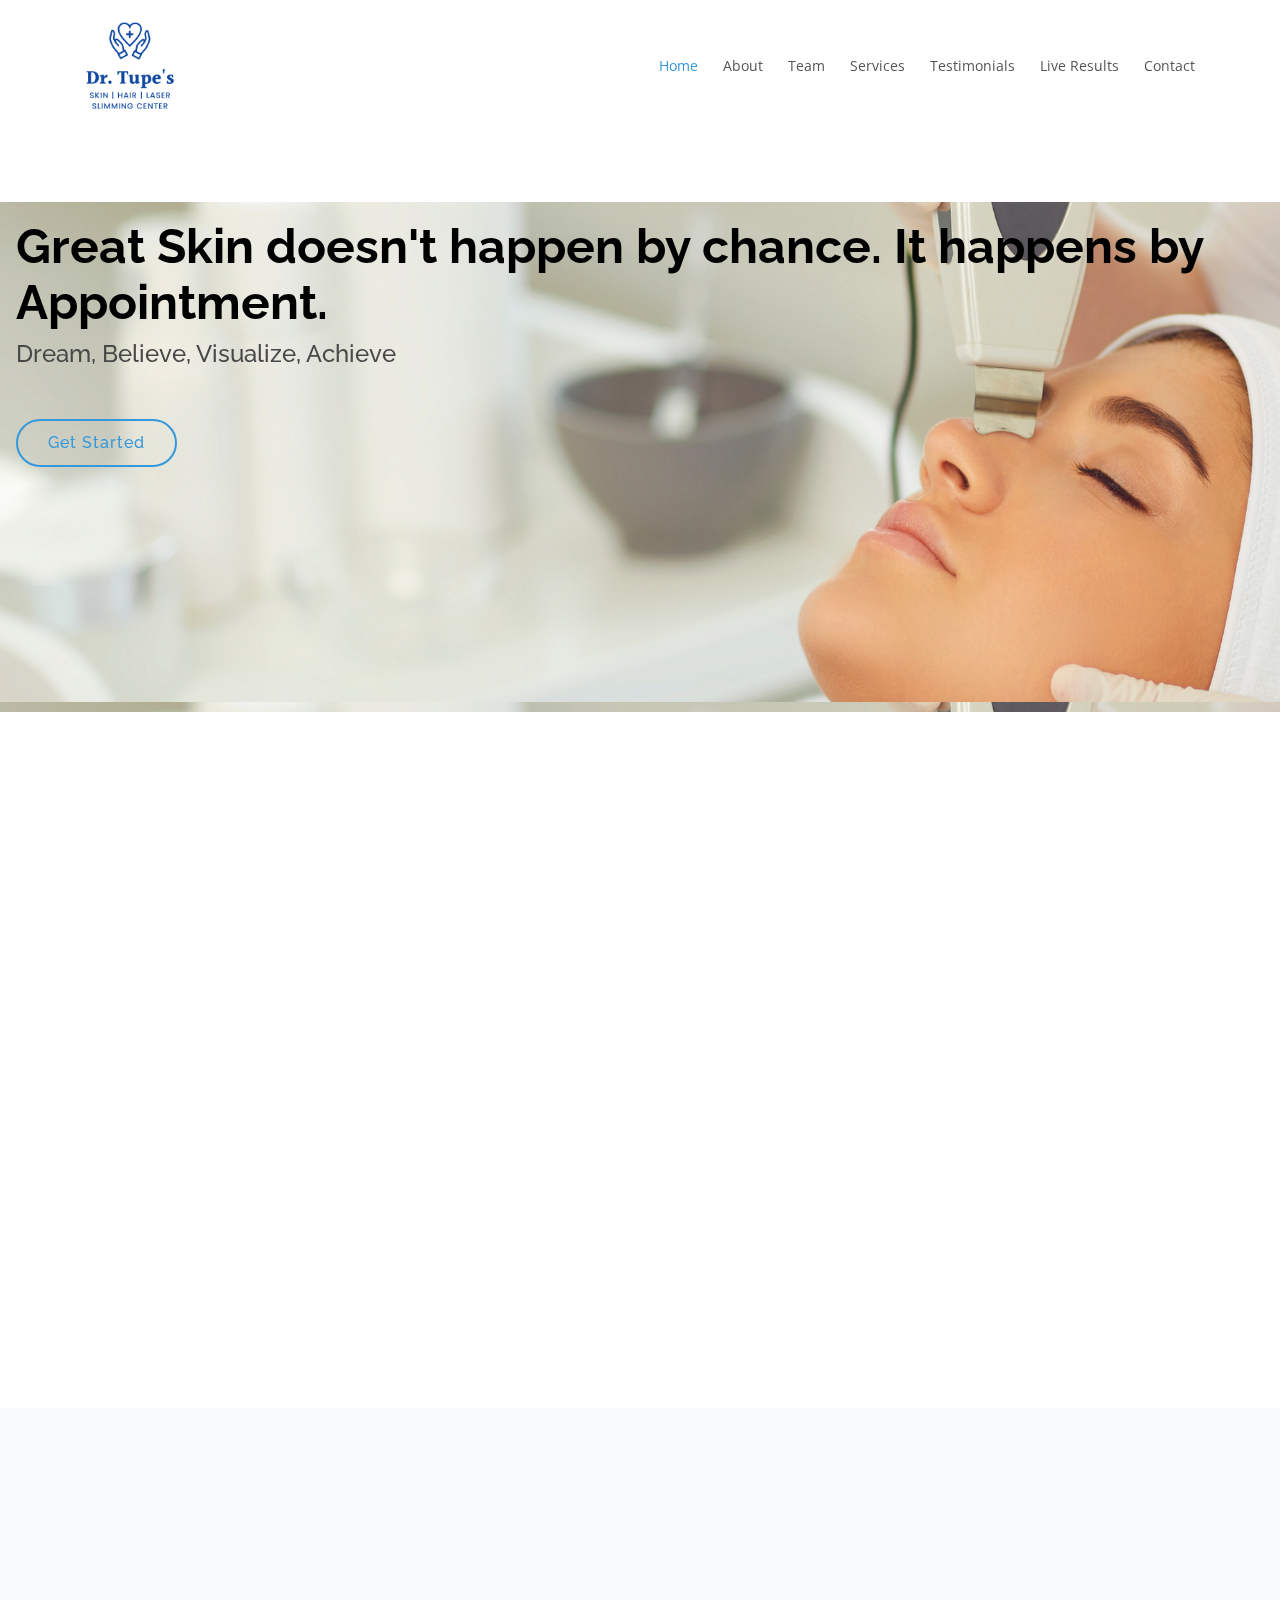
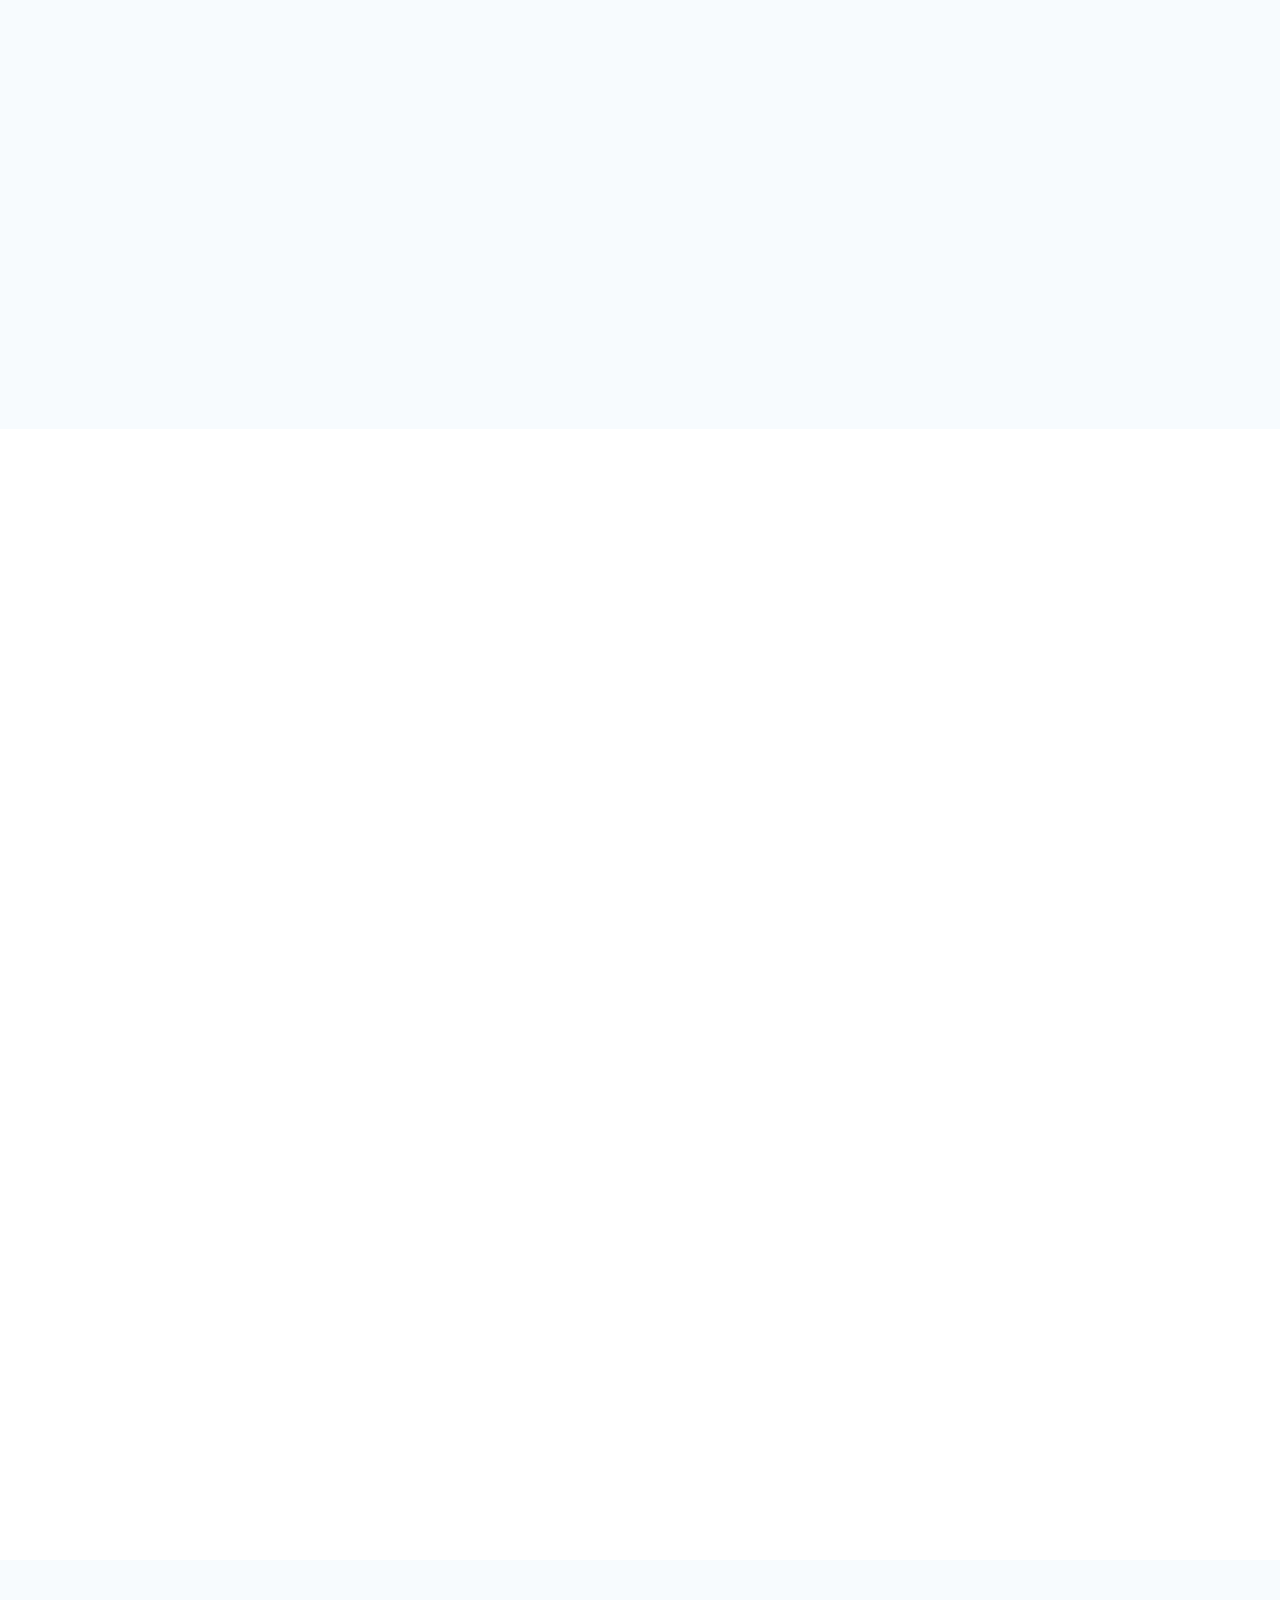
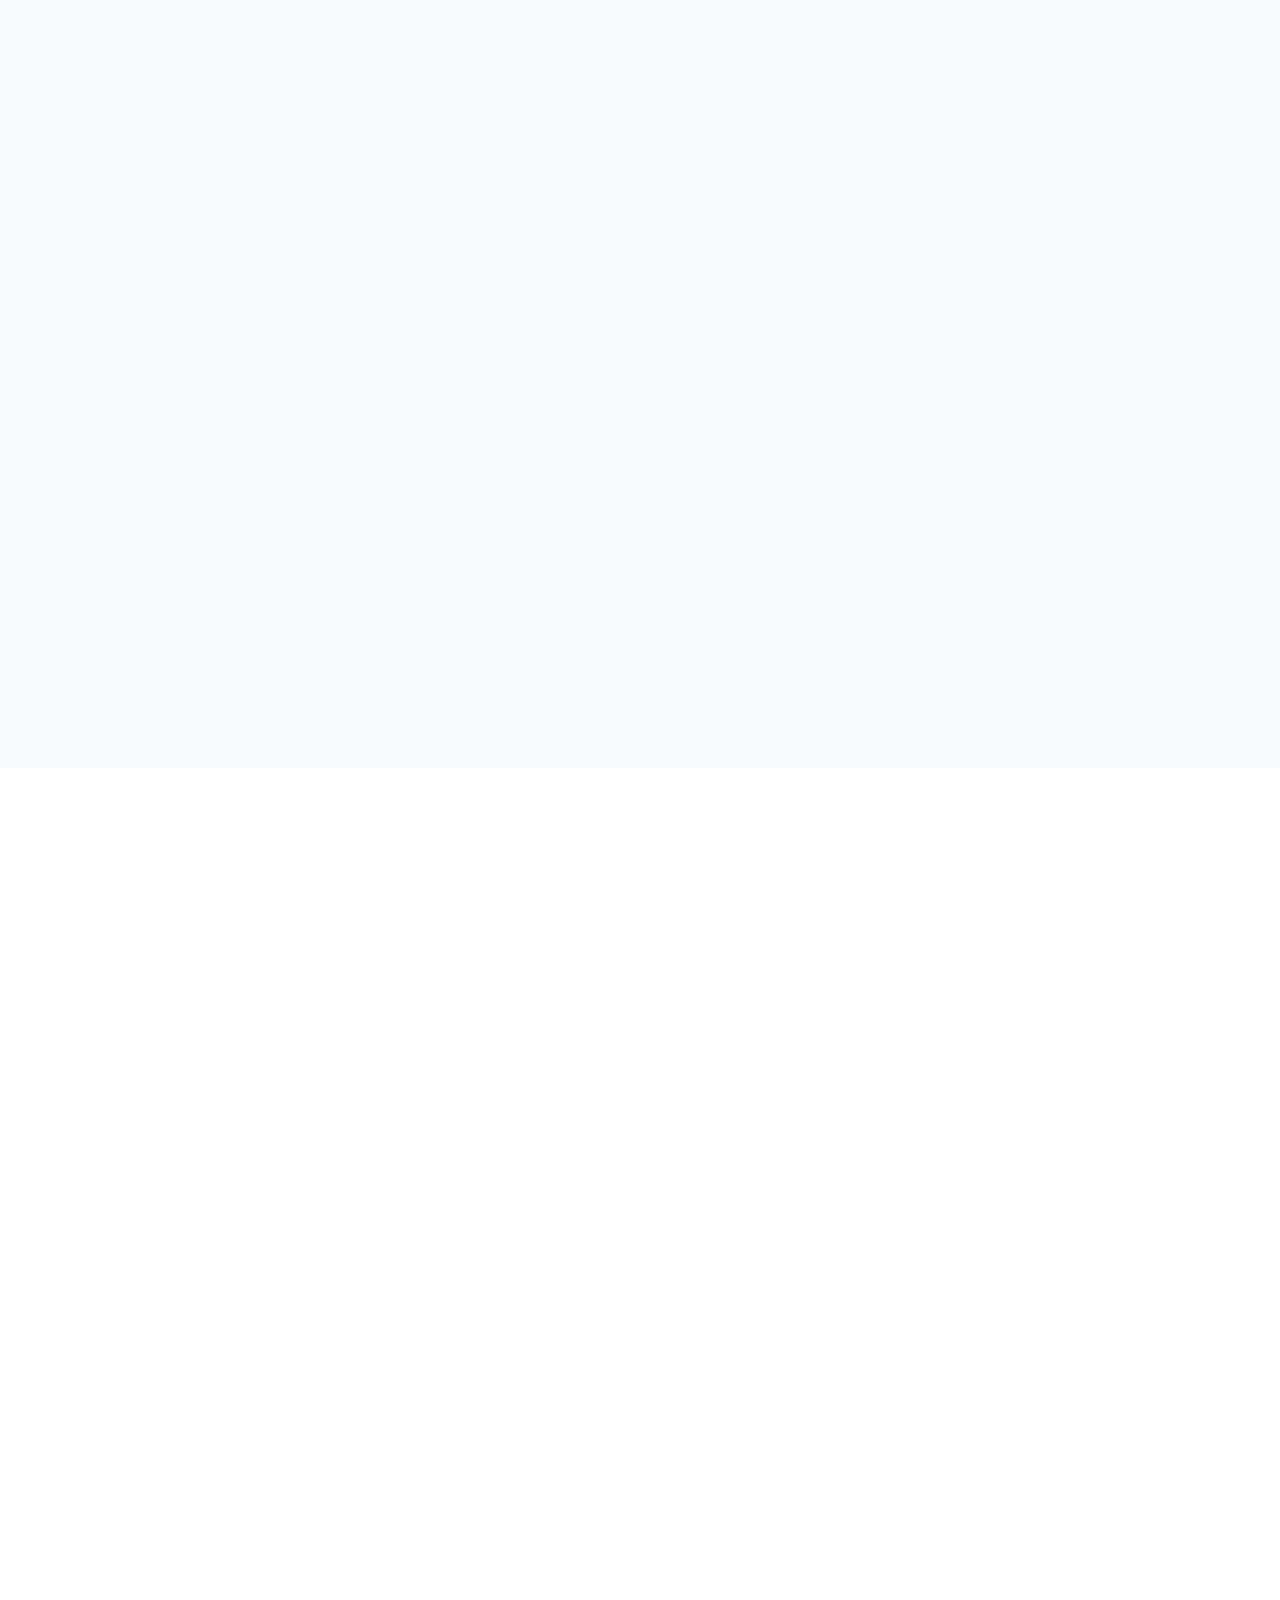
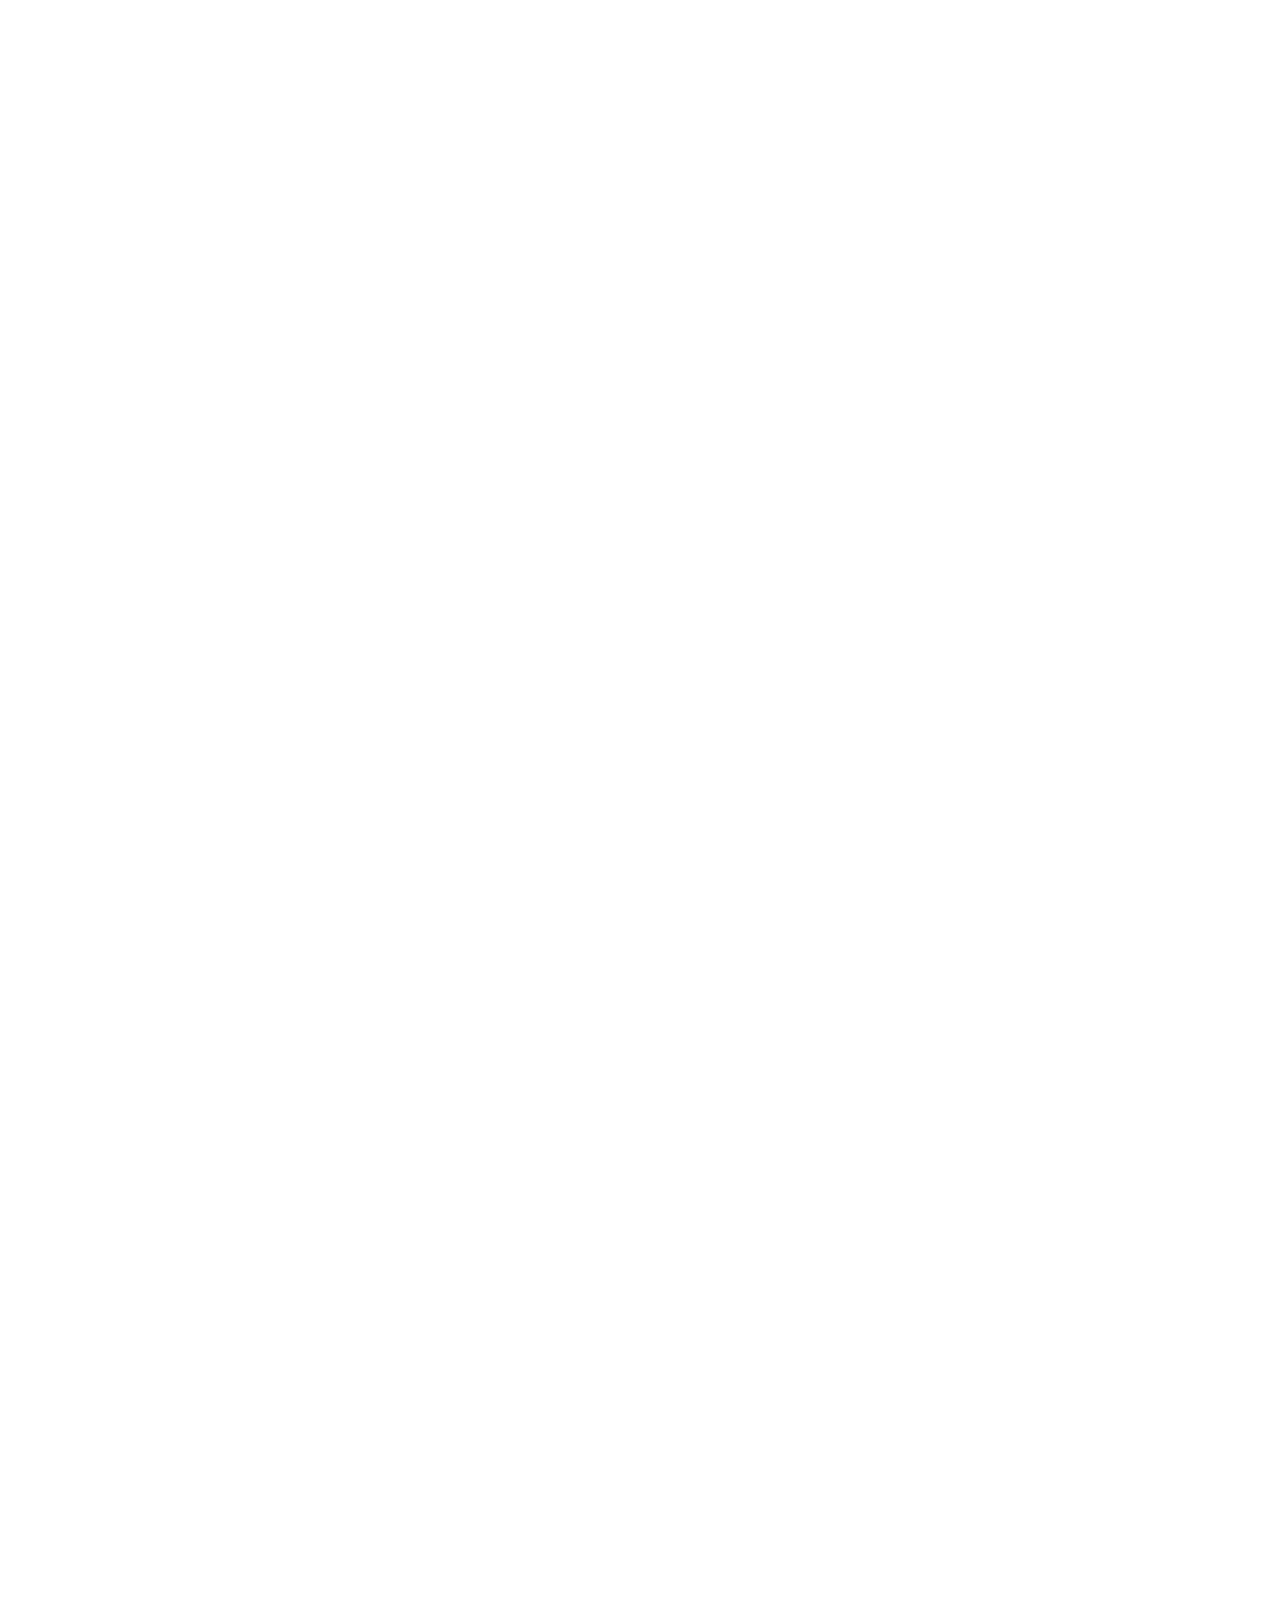
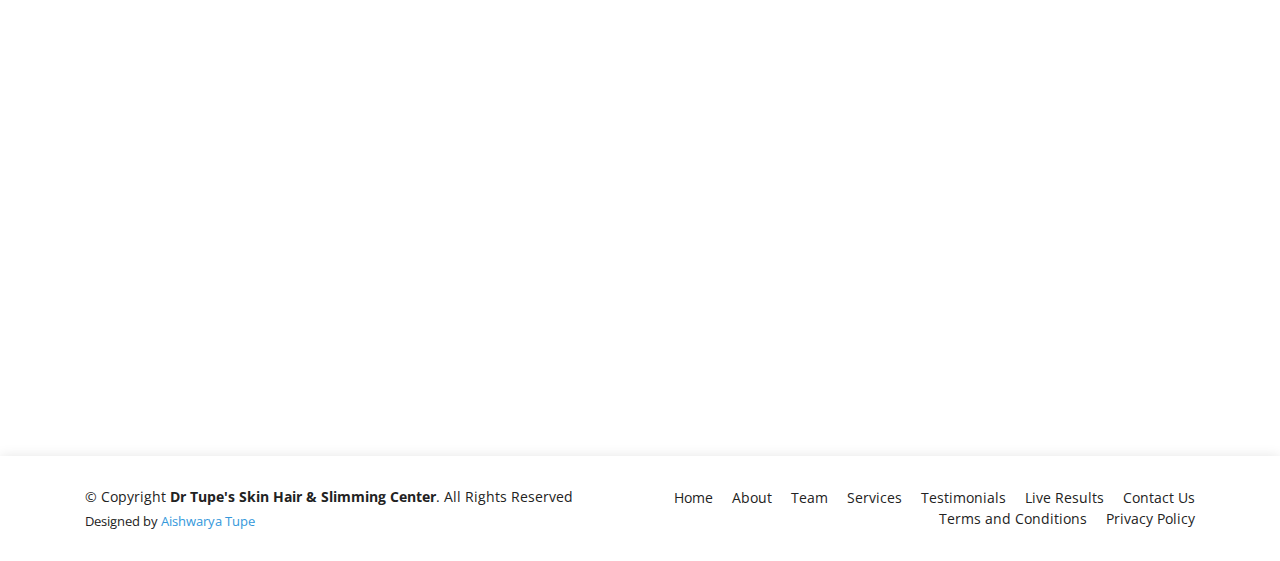
<file: index.html>
<!DOCTYPE html>
<html lang="en">

<head>
  <meta charset="utf-8">
  <meta content="width=device-width, initial-scale=1.0" name="viewport">

  <title>Dr Tupe's Skin Hair & Slimming Center</title>
  <meta content="" name="description">
  <meta content="" name="keywords">

  <!-- Google Fonts -->
  <link href="https://fonts.googleapis.com/css?family=Open+Sans:300,300i,400,400i,600,600i,700,700i|Raleway:300,300i,400,400i,500,500i,600,600i,700,700i|Poppins:300,300i,400,400i,500,500i,600,600i,700,700i" rel="stylesheet">

  <!-- Vendor CSS Files -->
  <link href="assets/vendor/bootstrap/css/bootstrap.min.css" rel="stylesheet">
  <link href="assets/vendor/icofont/icofont.min.css" rel="stylesheet">
  <link href="assets/vendor/remixicon/remixicon.css" rel="stylesheet">
  <link href="assets/vendor/boxicons/css/boxicons.min.css" rel="stylesheet">
  <link href="assets/vendor/owl.carousel/assets/owl.carousel.min.css" rel="stylesheet">
  <link href="assets/vendor/venobox/venobox.css" rel="stylesheet">
  <link href="assets/vendor/aos/aos.css" rel="stylesheet">

  <!-- Template Main CSS File -->
  <link href="assets/css/style.css" rel="stylesheet">

  <!-- =======================================================
  * Template Name: Vesperr - v2.3.1
  * Template URL: https://bootstrapmade.com/vesperr-free-bootstrap-template/
  * Author: BootstrapMade.com
  * License: https://bootstrapmade.com/license/
  ======================================================== -->
</head>

<body>

  <!-- ======= Header ======= -->
  <header id="header" class="fixed-top d-flex align-items-center">
    <div class="container d-flex align-items-center" >
      <div class="logo mr-auto">
        <h1 class="text-light"><a href="index.html"><img src="assets\img\1.png"></a></h1>
      </div>

      <nav class="nav-menu d-none d-lg-block">
        <ul>
          <li class="active"><a href="#index.html">Home</a></li>
          <li><a href="#about">About</a></li>
          <li><a href="#team">Team</a></li>
          <li><a href="#services">Services</a></li>
          <li><a href="#testimonials">Testimonials</a></li>
          <li><a href="#portfolio">Live Results</a></li>
          <li><a href="#contact">Contact</a></li>
        </ul>
      </nav><!-- .nav-menu -->

    </div>
  </header><!-- End Header -->
  <main id="main"></main>
  <br><br><br>


  <!-- ======= Hero Section ======= -->
  <section id="hero" class="d-flex align-items-center" >

    <!-- <div class="container" style="background-image: url('assets/img/client-6.png');"> -->
      <div class="px-3 pt-3" style="background-image: url('assets/img/dermatologist.png'); height: 100%; width: 100%;">
      <div class="row" >
        <div class="col-lg-12 pt-5 pt-lg-0 order-2 order-lg-1 d-flex flex-column justify-content-center"  > 
          <h1 data-aos="fade-up">Great Skin doesn't happen by chance. It happens by Appointment.</h1>
          <h2 data-aos="fade-up" data-aos-delay="400">Dream, Believe, Visualize, Achieve</h2>
          <div data-aos="fade-up" data-aos-delay="800">
            <a href="#about" class="btn-get-started scrollto">Get Started</a>
          </div>
        
          <!-- <div class="col-lg-6 order-1 order-lg-2 hero-img" data-aos="fade-left" data-aos-delay="200">
            <img src="assets\img\head.jpg" class="img-fluid animated" alt="dermatologist-img"> style="background-image: url('https://www.freepik.com/premium-photo/young-woman-receiving-laser-treatment-cosmetology-clinic_7194911.htm#page=1&query=skin%20doctor&position=8');" 
          </div> -->
        </div>
      </div>
    </div>

  </section><!-- End Hero -->
<br>
    <!-- ======= About Us Section ======= -->
    <section id="about" class="about">
      <div class="container">

        <div class="section-title" data-aos="fade-up">
          <h2>About Us</h2>
        </div>

        <div class="row content">
          <div class="col-lg-6" data-aos="fade-up" data-aos-delay="150">
            <p>
              Dr Tupe's Skin Hair Laser & Slimming Center in Mumbai is one of the leading businesses in the Institutes For Fitness. Also known for Dermatologists, Skin Care Clinics, Dietitians, Trichologist Doctors, Weight Loss Centres, Hair Loss Doctors, Hair Treatment Clinics, and much more.
            </p>
            <p>
              Dr Tupe's Skin Hair Laser & Slimming Center in Bhandup West, Mumbai, was founded in 1994 and is a leading player in the category Dermatologists in Mumbai. This well-known company serves consumers both locally and from other regions of Mumbai as a one-stop shop. This company has built a strong presence in its field during the course of its existence. 
            </p>
            <p>The concept that client pleasure is just as vital as their products and services has helped this company build a large customer base that is growing by the day.
              This organisation hires people that are passionate about their jobs and put forth a lot of effort to fulfil the company's overall vision and objectives. </p>
          </div>
          <div class="col-lg-6" data-aos="fade-up" data-aos-delay="150">
            
            <ul>
              <li><i class="ri-check-double-line"></i> Skin Care Clinic</li>
              <li><i class="ri-check-double-line"></i> Nutritionist</li>
              <li><i class="ri-check-double-line"></i> Dermatologist</li>
              <li><i class="ri-check-double-line"></i> Cosmetics Surgery</li>
            </ul>
          </div>
          
        </div>

      </div>
    </section><!-- End About Us Section -->
    <!-- ======= Team Section ======= -->
    <section id="team" class="team section-bg">
      <div class="container">

        <div class="section-title" data-aos="fade-up">
          <h2>Meet Our Team</h2>
          <p>We Believe, When you Look Good, You Feel Good, and When You Feel Good You Do Good!</p>
        </div>

        <div class="row justify-content-center">
                    <div class="col-lg-3 col-md-6 d-flex align-items-stretch">
            <div class="member" data-aos="fade-up" data-aos-delay="100">
              <div class="member-img">
                <img src="assets/img/team/pratimatupe.jpeg" class="img-fluid" alt="">
                <div class="social">
                  <a href=""><i class="icofont-twitter"></i></a>
                  <a href=""><i class="icofont-facebook"></i></a>
                  <a href=""><i class="icofont-instagram"></i></a>
                  <a href=""><i class="icofont-linkedin"></i></a>
                </div>
              </div>
              <div class="member-info">
                <h4>Dr Pratima Tupe</h4>
                <span>Dermatologist, Cosmetologist, Nutritionist, Trichologist</span>
              </div>
            </div>
          </div>
        </div>

      </div>
    </section><!-- End Team Section -->

 

    <!-- ======= Services Section ======= -->
    <section id="services" class="services">
      <div class="container">

        <div class="section-title" data-aos="fade-up">
          <h2>Our Services</h2>
          <p>Worried about skin infections? Can't control hairfall? Weightloss/Weightgain Issues? Dont Worry!! We have got you covered!! These are services we provide for both men and women</p>
        </div>

        <div class="row">
          <div class="col-md-6 col-lg-3 d-flex align-items-stretch mb-5 mb-lg-0">
            <div class="icon-box" data-aos="fade-up" data-aos-delay="100">            
              <h4 class="title"><a href="">Skin Care</a></h4>
              <p class="description"><i class="ri-check-double-line">Aesthetic Dermatology</i><br><i class="ri-check-double-line">Fungal Infection</i><br><i class="ri-check-double-line">Women Dermatologist</i><br><i class="ri-check-double-line">Paediatric Dermatologist</i><br><i class="ri-check-double-line">Chemical Peeling</i><br><i class="ri-check-double-line">Botox Treatment</i><br><i class="ri-check-double-line">Psoriasis Treatment</i><br><i class="ri-check-double-line">Microblading</i><br><i class="ri-check-double-line">Vitiligo</i><br><i class="ri-check-double-line">Skin Polishing</i><br><i class="ri-check-double-line">Acne Treatment</i><br><i class="ri-check-double-line">Pimple Treatment</i><br><i class="ri-check-double-line">Electrolysis</i><br><i class="ri-check-double-line">Dark circle Removal</i><br><i class="ri-check-double-line">Pigmentation Treatment</i><br><i class="ri-check-double-line">Carbon Peeling</i><br><i class="ri-check-double-line">Hydra Facial</i><br><i class="ri-check-double-line">Micro-Needling</i><br><i class="ri-check-double-line">Anti Aging Solutions</i><br><i class="ri-check-double-line">Dermal Fillers</i><br><i class="ri-check-double-line">PRP Treatment for face</i><br><i class="ri-check-double-line">Double Chin Removal</i><br><i class="ri-check-double-line">Cheek Fillers</i><br><i class="ri-check-double-line">Skin Whitening Treatment</i><br><i class="ri-check-double-line">Hand Rejuvenation</i><br><i class="ri-check-double-line">Acne Scar Treatment</i><br><i class="ri-check-double-line">Micro Dermabrasion</i></p>
            </div>
          </div>

          <div class="col-md-6 col-lg-3 d-flex align-items-stretch mb-5 mb-lg-0">
            <div class="icon-box" data-aos="fade-up" data-aos-delay="200">
              <h4 class="title"><a href="">Hair Care</a></h4>
              <p class="description"><i class="ri-check-double-line">Hair Fall</i><br><i class="ri-check-double-line">Hair Treatment</i><br><i class="ri-check-double-line">PRP</i><br><i class="ri-check-double-line">Mesotherapy</i><br><i class="ri-check-double-line">Hair Growth</i><br><i class="ri-check-double-line">Alopecia</i><br><i class="ri-check-double-line">Baldness</i><br><i class="ri-check-double-line">Hair Transplantation</i><br><i class="ri-check-double-line">Electroporation of Scalp</i><br><i class="ri-check-double-line">Protein Infusion</i><br><i class="ri-check-double-line">Dandruff Treatment</i></p>
            </div>
          </div>

          <div class="col-md-6 col-lg-3 d-flex align-items-stretch mb-5 mb-lg-0">
            <div class="icon-box" data-aos="fade-up" data-aos-delay="300">
              <h4 class="title"><a href="">Laser Treatment</a></h4>
              <p class="description"><i class="ri-check-double-line">Hair Removal</i><br><i class="ri-check-double-line">Tatoo Removal</i><br><i class="ri-check-double-line">Mole/Wart Removal Treatment</i><br><i class="ri-check-double-line">Fractional CO2 Laser Skin Resurfacing Services</i><br><i class="ri-check-double-line">Stretch Mark Removal</i><br><i class="ri-check-double-line">Q Switched nd yag laser</i><br><i class="ri-check-double-line">Birthmark Removal</i></p>
            </div>
          </div>

          <div class="col-md-6 col-lg-3 d-flex align-items-stretch mb-5 mb-lg-0">
            <div class="icon-box" data-aos="fade-up" data-aos-delay="400">
              <h4 class="title"><a href="">Weight-Management</a></h4>
              <p class="description"><i class="ri-check-double-line">Weight Gain</i><br><i class="ri-check-double-line">Weight Loss</i><br><i class="ri-check-double-line">Lipolysis</i><br><i class="ri-check-double-line">Heat Therapy</i><br><i class="ri-check-double-line">Electronic Muscle Stimulation(EMS)</i><br><i class="ri-check-double-line">Inch Loss</i><br><i class="ri-check-double-line">Spot Reduction</i><br><i class="ri-check-double-line">PCOS Control Diet</i><br><i class="ri-check-double-line">Diabetes Control Diet</i><br><i class="ri-check-double-line">Nutrition Consultation</i><br><i class="ri-check-double-line">Muscle Toning</i><br><i class="ri-check-double-line">Skin Toning</i></p><br>
              <h4 class="title"><a href="">Extras</a></h4>
              <p class="description"><i class="ri-check-double-line">Tattoo Making</i><br><i class="ri-check-double-line">Lip Enhancement</i><br><i class="ri-check-double-line">Permanent Lipstick</i><br><i class="ri-check-double-line">Face Lifting</i><br><i class="ri-check-double-line">Breast Firming</i><br><i class="ri-check-double-line">Lip Lightening</i><br><i class="ri-check-double-line">Non-Surgical Ear Hole Closure</i><br><i class="ri-check-double-line">Nail Disorder</i><br><i class="ri-check-double-line">Corn Removal</i><br><i class="ri-check-double-line">Lip Tattoo</i></p>
              
            </div>
          </div>

        </div>

      </div>
    </section><!-- End Services Section -->

   
    <!-- ======= Testimonials Section ======= -->
    <section id="testimonials" class="testimonials section-bg">
      <div class="container">

        <div class="section-title" data-aos="fade-up">
          <h2>Testimonials</h2>
          <p>What our Patients want to say about us!!</p>
        </div>

        <div class="owl-carousel testimonials-carousel" data-aos="fade-up" data-aos-delay="200">

          <div class="testimonial-wrap">
            <div class="testimonial-item">
              
              <h3>Vicky Pawar</h3>
              <h4>Verified Patient</h4>
              <p>
                <i class="bx bxs-quote-alt-left quote-icon-left"></i>
                Few years ago, I had many acne, pimples, redness and sunburn on my skin. My skin was fully damaged.I had very low self confidence and I was not able to socialise with anyone with thought that people will judge me based on my looks. One of my friends recommended me to come and visit Dr Pratima Tupe. Maam started my treatment immediately and I am really happy with the treatment. She explains in detail, gives proper diet to follow. People now ask me from where did I do my treatment. I will really like to recommend you all to visit her if you have any skin issues.
                <i class="bx bxs-quote-alt-right quote-icon-right"></i>
              </p>
            </div>
          </div>

          <div class="testimonial-wrap">
            <div class="testimonial-item">
              
              <h3>Vaishali</h3>
              <h4>Verified Patient</h4>
              <p>
                <i class="bx bxs-quote-alt-left quote-icon-left"></i>
                I am Vaishali and I was suffering from thyroid. I was obessed and people looked down upon me, telling me I could never loose weight. I visited maam, and I followed the diet that she gave me. She told me to do exercises and my thyroid issue came in control. I had hormonal issues which is under control now. I lost 10kgs. I started building up confidence. If you have any issues related to Thyroid. Come and Visit her. She will guide you and you will be cured permanently. People say you cant weight loose weight in thyroid; but i dont believe it because i did loose weight, and if I can, You can too.
                <i class="bx bxs-quote-alt-right quote-icon-right"></i>
              </p>
            </div>
          </div>

          <div class="testimonial-wrap">
            <div class="testimonial-item">
              
              <h3>Arogya</h3>
              <h4>Dance Choreographer and Real Estate</h4>
              <p>
                <i class="bx bxs-quote-alt-left quote-icon-left"></i>
                From 8-9 years I used Betnovate because of which I had Pigmentation all around my skin. I started building allergies and redness because of sun damage. When I first came to visit maam, she asked me what did I use before? To which i replied I used Betnovate and she scolded me like I was her younger brother and told me that it was a steroid which leads to thin skin and leads to visibility of veins. She initially explained me all skin care routines which one should follow, and then gave me some creams and now I have very good skin and I will really recommend you to come here if you have any skin issues. She is very nice, humble and if she scolds you its for your own benefit. If you have any problem, share with her, she will definitely cure it.
                <i class="bx bxs-quote-alt-right quote-icon-right"></i>
              </p>
            </div>
          </div>

          <div class="testimonial-wrap">
            <div class="testimonial-item">
              
              <h3>Sana Mudalgi</h3>
              <h4>Verified Patient</h4>
              <p>
                <i class="bx bxs-quote-alt-left quote-icon-left"></i>
                Dr Pratima is very kind and explains well about the treatment. She is having 25 years of experiance. i got good results for my hair fall within three months. very good Cosmetologist in our area.
                <i class="bx bxs-quote-alt-right quote-icon-right"></i>
              </p>
            </div>
          </div>

          <div class="testimonial-wrap">
            <div class="testimonial-item">
              
              <h3>Ashiya Khan</h3>
              <h4>Verified Patient</h4>
              <p>
                <i class="bx bxs-quote-alt-left quote-icon-left"></i>
                Dr Pratima is very kind and good. I had pigmentation for 2 years. I saw maam's google reviews and visited her clinic. I also got very good results on my pigmented skin and everyone in my family are happy withe results. Thank you maam.
                <i class="bx bxs-quote-alt-right quote-icon-right"></i>
              </p>
            </div>
          </div>

        </div>

      </div>
    </section><!-- End Testimonials Section -->

    <!-- ======= Live Results Section ======= -->
    <section id="portfolio" class="portfolio">
      <div class="container">

        <div class="section-title" data-aos="fade-up">
          <h2>Live Results!!</h2>
          <p>Our Dedication and hardwork helped millions of people get their dream look!</p>
        </div>

        <div class="row" data-aos="fade-up" data-aos-delay="200">
          <div class="col-lg-12 d-flex justify-content-center">
            <ul id="portfolio-flters">
              <li data-filter="*" class="filter-active">All</li>
              <li data-filter=".filter-app">Skin</li>
              <li data-filter=".filter-card">Hair</li>
              <li data-filter=".filter-web">Extras</li>
            </ul>
          </div>
        </div>

        <div class="row portfolio-container" data-aos="fade-up" data-aos-delay="400">

          <div class="col-lg-4 col-md-6 portfolio-item filter-app">
            <div class="portfolio-wrap">
              <img src="assets/img/portfolio/portfolio-1.jpeg" class="img-fluid" alt="">
              <div class="portfolio-info">
                <h4>Pigmentation</h4>
                <p>Face Rejuventation Combination Therapy</p>
                <div class="portfolio-links">
                  <a href="assets/img/portfolio/portfolio-1.jpeg" data-gall="portfolioGallery" class="venobox" title="App 1"><i class="bx bx-plus"></i></a>
                  
                </div>
              </div>
            </div>
          </div>

          <div class="col-lg-4 col-md-6 portfolio-item filter-web">
            <div class="portfolio-wrap">
              <img src="assets/img/portfolio/portfolio-2.jpeg" class="img-fluid" alt="">
              <div class="portfolio-info">
                <h4>Web 3</h4>
                <p>Web</p>
                <div class="portfolio-links">
                  <a href="assets/img/portfolio/portfolio-2.jpeg" data-gall="portfolioGallery" class="venobox" title="Web 3"><i class="bx bx-plus"></i></a>
                  
                </div>
              </div>
            </div>
          </div>

          <div class="col-lg-4 col-md-6 portfolio-item filter-app">
            <div class="portfolio-wrap">
              <img src="assets/img/portfolio/portfolio-3.jpeg" class="img-fluid" alt="">
              <div class="portfolio-info">
                <h4>App 2</h4>
                <p>App</p>
                <div class="portfolio-links">
                  <a href="assets/img/portfolio/portfolio-3.jpeg" data-gall="portfolioGallery" class="venobox" title="App 2"><i class="bx bx-plus"></i></a>
                  
                </div>
              </div>
            </div>
          </div>

          <div class="col-lg-4 col-md-6 portfolio-item filter-card">
            <div class="portfolio-wrap">
              <img src="assets/img/portfolio/portfolio-4.jpeg" class="img-fluid" alt="">
              <div class="portfolio-info">
                <h4>Card 2</h4>
                <p>Card</p>
                <div class="portfolio-links">
                  <a href="assets/img/portfolio/portfolio-4.jpeg" data-gall="portfolioGallery" class="venobox" title="Card 2"><i class="bx bx-plus"></i></a>
                  
                </div>
              </div>
            </div>
          </div>

          <div class="col-lg-4 col-md-6 portfolio-item filter-web">
            <div class="portfolio-wrap">
              <img src="assets/img/portfolio/portfolio-5.jpeg" class="img-fluid" alt="">
              <div class="portfolio-info">
                <h4>Web 2</h4>
                <p>Web</p>
                <div class="portfolio-links">
                  <a href="assets/img/portfolio/portfolio-5.jpeg" data-gall="portfolioGallery" class="venobox" title="Web 2"><i class="bx bx-plus"></i></a>
                  
                </div>
              </div>
            </div>
          </div>

          <div class="col-lg-4 col-md-6 portfolio-item filter-app">
            <div class="portfolio-wrap">
              <img src="assets/img/portfolio/portfolio-6.jpeg" class="img-fluid" alt="">
              <div class="portfolio-info">
                <h4>App 3</h4>
                <p>App</p>
                <div class="portfolio-links">
                  <a href="assets/img/portfolio/portfolio-6.jpeg" data-gall="portfolioGallery" class="venobox" title="App 3"><i class="bx bx-plus"></i></a>
                  
                </div>
              </div>
            </div>
          </div>

          <div class="col-lg-4 col-md-6 portfolio-item filter-card">
            <div class="portfolio-wrap">
              <img src="assets/img/portfolio/portfolio-7.jpeg" class="img-fluid" alt="">
              <div class="portfolio-info">
                <h4>Card 1</h4>
                <p>Card</p>
                <div class="portfolio-links">
                  <a href="assets/img/portfolio/portfolio-7.jpeg" data-gall="portfolioGallery" class="venobox" title="Card 1"><i class="bx bx-plus"></i></a>
                  
                </div>
              </div>
            </div>
          </div>

          <div class="col-lg-4 col-md-6 portfolio-item filter-card">
            <div class="portfolio-wrap">
              <img src="assets/img/portfolio/portfolio-8.jpeg" class="img-fluid" alt="">
              <div class="portfolio-info">
                <h4>Card 3</h4>
                <p>Card</p>
                <div class="portfolio-links">
                  <a href="assets/img/portfolio/portfolio-8.jpeg" data-gall="portfolioGallery" class="venobox" title="Card 3"><i class="bx bx-plus"></i></a>
                  
                </div>
              </div>
            </div>
          </div>

          <div class="col-lg-4 col-md-6 portfolio-item filter-web">
            <div class="portfolio-wrap">
              <img src="assets/img/portfolio/portfolio-9.jpeg" class="img-fluid" alt="">
              <div class="portfolio-info">
                <h4>Web 3</h4>
                <p>Web</p>
                <div class="portfolio-links">
                  <a href="assets/img/portfolio/portfolio-9.jpeg" data-gall="portfolioGallery" class="venobox" title="Web 3"><i class="bx bx-plus"></i></a>
                </div>
              </div>
            </div>
          </div>

        </div>

      </div>
    </section><!-- End Portfolio Section -->



    <!-- ======= F.A.Q Section ======= -->
    <section id="faq" class="faq">
      <div class="container">

        <div class="section-title" data-aos="fade-up">
          <h2>Frequently Asked Questions</h2>
        </div>

        <div class="row faq-item d-flex align-items-stretch" data-aos="fade-up" data-aos-delay="100">
          <div class="col-lg-5">
            <i class="ri-question-line"></i>
            <h4>1. What are the various mode of payment accepted here ? </h4>
          </div>
          <div class="col-lg-7">
            <p>
              You can make payment Via NEFT, IMPS, RTGS, PhonePe, G Pay, Master Card, RuPay Card, Visa Card, Paytm, BHIM, UPI, Credit Card, Debit Card, Cash.
            </p>
          </div>
        </div><!-- End F.A.Q Item-->

        <div class="row faq-item d-flex align-items-stretch" data-aos="fade-up" data-aos-delay="200">
          <div class="col-lg-5">
            <i class="ri-question-line"></i>
            <h4>2. Which is the nearest landmark ? </h4>
          </div>
          <div class="col-lg-7">
            <p>
              You can easily locate the establishment as it is in close proximity to Opposite D bazaar.<br>
              
            </p>
          </div>
        </div><!-- End F.A.Q Item-->

        <div class="row faq-item d-flex align-items-stretch" data-aos="fade-up" data-aos-delay="300">
          <div class="col-lg-5">
            <i class="ri-question-line"></i>
            <h4>3. What are its hours of operation ? </h4>
          </div>
          <div class="col-lg-7">
            <p>
              The establishment is functional on<br>
              Monday:- 10:00 AM - 1:00 PM | 6:00 PM - 9:30 PM<br>
              Tuesday:- 10:00 AM - 1:00 PM | 6:00 PM - 9:30 PM<br>
              Wednesday:- 10:00 AM - 1:00 PM | 6:00 PM - 9:30 PM<br>
              Thursday:- 10:00 AM - 1:00 PM | 6:00 PM - 9:30 PM<br>
              Friday:- 10:00 AM - 1:00 PM | 6:00 PM - 9:30 PM<br>
              Saturday:- 10:00 AM - 1:00 PM | 6:00 PM - 9:30 PM<br>
              Sunday:- 10:00 AM - 1:00 PM | 6:00 PM - 9:30 PM<br>
            </p>
          </div>
        </div><!-- End F.A.Q Item-->

        <div class="row faq-item d-flex align-items-stretch" data-aos="fade-up" data-aos-delay="400">
          <div class="col-lg-5">
            <i class="ri-question-line"></i>
            <h4>What is the OPD cost charged by the skin specialist?</h4>
          </div>
          <div class="col-lg-7">
            <p>
              The doctor may charge you ₹300 for new consultation and free for follow-up consultation.
            </p>
          </div>
        </div><!-- End F.A.Q Item-->

        <div class="row faq-item d-flex align-items-stretch" data-aos="fade-up" data-aos-delay="500">
          <div class="col-lg-5">
            <i class="ri-question-line"></i>
            <h4>Are blood tests available?</h4>
          </div>
          <div class="col-lg-7">
            <p>
              Yes. Pathology Lab and Diagnostic center is available for blood tests.
            </p>
          </div>
        </div><!-- End F.A.Q Item-->

      </div>
    </section><!-- End F.A.Q Section -->

    <!-- ======= Contact Section ======= -->
    <section id="contact" class="contact">
      <div class="container">

        <div class="section-title" data-aos="fade-up">
          <h2>Contact Us</h2>
        </div>

        <div class="row">

          <div class="col-lg-4 col-md-6" data-aos="fade-up" data-aos-delay="100">
            <div class="contact-about">
              <h3>Dr Tupe's Skin Hair Laser & Slimming Center</h3>
              <p>Dr Tupe's Skin Hair Laser & Slimming Center in Mumbai is one of the leading businesses in the Institutes For Fitness. Also known for Dermatologists, Skin Care Clinics, Dietitians, Trichologist Doctors, Weight Loss Centres, Hair Loss Doctors, Hair Treatment Clinics, Institutes For Fitness and much more.</p>
              <div class="social-links">
                <a href="https://www.facebook.com/pratima.tupe.56" class="facebook"><i class="icofont-facebook"></i></a>
                <a href="https://www.instagram.com/dr_pratima_tupe/" class="instagram"><i class="icofont-instagram"></i></a>
                <a href="https://www.linkedin.com/in/dr-pratima-tupe-54049b219/" class="linkedin"><i class="icofont-linkedin"></i></a>
               <a href="https://www.youtube.com/c/DrPratimaTupe/featured" class="youtube"><i class="icofont-youtube-play"></i></a>
              </div>
            </div>
          </div>

          <div class="col-lg-3 col-md-6 mt-4 mt-md-0" data-aos="fade-up" data-aos-delay="200">
            <div class="info">
              <div>
                <i class="ri-map-pin-line"></i>
                <p>Shop no. 19, Manbhai Keshavji Wadi, Bhandup Village Rd, opp. D bazaar, Bhandup, Village Road<br>Mumbai, 400078</p>
              </div>

              <div>
                <i class="ri-mail-send-line"></i>
                <p>pratimatupe@gmail.com
                   aish.cam@gmail.com</p>
              </div>

              <div>
                <i class="ri-phone-line"></i>
                <p>+91 9769657185<br>
                  +91 9323904969</p>
              </div>

            </div>
          </div>
          <div id="map" style="margin-left:30px">
            <iframe src="https://www.google.com/maps/embed?pb=!1m18!1m12!1m3!1d3768.9876802680105!2d72.93701701469908!3d19.152016554556006!2m3!1f0!2f0!3f0!3m2!1i1024!2i768!4f13.1!3m3!1m2!1s0x3be7b969a1cba12d%3A0x16cf2d59bd468ff6!2sDr%20Tupe&#39;s%20Skin%20Hair%20Laser%20and%20Slimming%20Center!5e0!3m2!1sen!2sin!4v1629041613142!5m2!1sen!2sin" width="400" height="300" style="border:0;" allowfullscreen="" loading="lazy"></iframe>
          </div>
          <!-- <div class="justify-content-center"></div> -->
          <div class="col-lg-12 col-md-12 mt-3" data-aos="fade-up" data-aos-delay="300">
            <form action="forms/contact.php" method="POST" role="form" class="php-email-form">
              <!-- Container Added -->
              <div class="container col-lg-6">
                <div class="form-group">
                  <h4 style="text-align: center;">Enquiry Form</h4>
                  <input type="text" name="name" class="form-control" id="name" placeholder="Your Name" data-rule="minlen:4" data-msg="Please enter at least 4 chars" />
                  <div class="validate"></div>
                </div>
                <div class="form-group">
                  <input type="email" class="form-control" name="email" id="email" placeholder="Your Email" data-rule="email" data-msg="Please enter a valid email" />
                  <div class="validate"></div>
                </div>
                <div class="form-group">
                  <input type="text" class="form-control" name="subject" id="subject" placeholder="Subject" data-rule="minlen:4" data-msg="Please enter at least 8 chars of subject" />
                  <div class="validate"></div>
                </div>
                <div class="form-group">
                  <textarea class="form-control" name="message" rows="5" data-rule="required" data-msg="Please write something for us" placeholder="Message"></textarea>
                  <div class="validate"></div>
                </div>
              </div>
              <!-- Container Ends -->
                
              
              <div>
                <div class="loading">Loading</div>
                <div class="error-message"></div>
                <div class="sent-message">Your message has been sent. Thank you!</div>
              </div> 
              <div class="text-center"><button type="submit">Send Message</button></div> 
            </form>
          </div>

        </div>

      </div>
    </section><!-- End Contact Section -->

  </main><!-- End #main -->

  <!-- ======= Footer ======= -->
  <footer id="footer">
    <div class="container">
      <div class="row d-flex align-items-center">
        <div class="col-lg-6 text-lg-left text-center">
          <div class="copyright">
            &copy; Copyright <strong>Dr Tupe's Skin Hair & Slimming Center</strong>. All Rights Reserved
          </div>
          <div class="credits">
            <!-- All the links in the footer should remain intact. -->
            <!-- You can delete the links only if you purchased the pro version. -->
            <!-- Licensing information: https://bootstrapmade.com/license/ -->
            <!-- Purchase the pro version with working PHP/AJAX contact form: https://bootstrapmade.com/vesperr-free-bootstrap-template/ -->
            Designed by <a href="AishwaryaTupe">Aishwarya Tupe</a>
          </div>
        </div>
        <div class="col-lg-6">
          <nav class="footer-links text-lg-right text-center pt-2 pt-lg-0">
            <a href="#intro" class="scrollto">Home</a>
            <a href="#about" class="scrollto">About</a>
            <a href="#team" class="scrollto">Team</a>
            <a href="#services" class="scrollto">Services</a>
            <a href="#testimonials" class="scrollto">Testimonials</a>
            <a href="#portfolio" >Live Results</a>
            <a href="#contact" class="scrollto">Contact Us</a>
            <a href="https://www.termsandconditionsgenerator.com/live.php?token=kpbWWn0bCynIhTo258jcZJ2QgT26hKTX"> Terms and Conditions </a>
            <a href="https://www.privacypolicies.com/live/ad7fe243-b9d6-4d9a-b903-4493f60f25bf" >Privacy Policy</a>
          </nav>
        </div>
      </div>
    </div>
  </footer><!-- End Footer -->

  <a href="#" class="back-to-top"><i class="icofont-simple-up"></i></a>

  <!-- Vendor JS Files -->
  <script src="assets/vendor/jquery/jquery.min.js"></script>
  <script src="assets/vendor/bootstrap/js/bootstrap.bundle.min.js"></script>
  <script src="assets/vendor/jquery.easing/jquery.easing.min.js"></script>
  <script src="assets/vendor/php-email-form/validate.js"></script>
  <script src="assets/vendor/waypoints/jquery.waypoints.min.js"></script>
  <script src="assets/vendor/counterup/counterup.min.js"></script>
  <script src="assets/vendor/owl.carousel/owl.carousel.min.js"></script>
  <script src="assets/vendor/isotope-layout/isotope.pkgd.min.js"></script>
  <script src="assets/vendor/venobox/venobox.min.js"></script>
  <script src="assets/vendor/aos/aos.js"></script>

  <!-- Template Main JS File -->
  <script src="assets/js/main.js"></script>

</body>

</html>
</file>
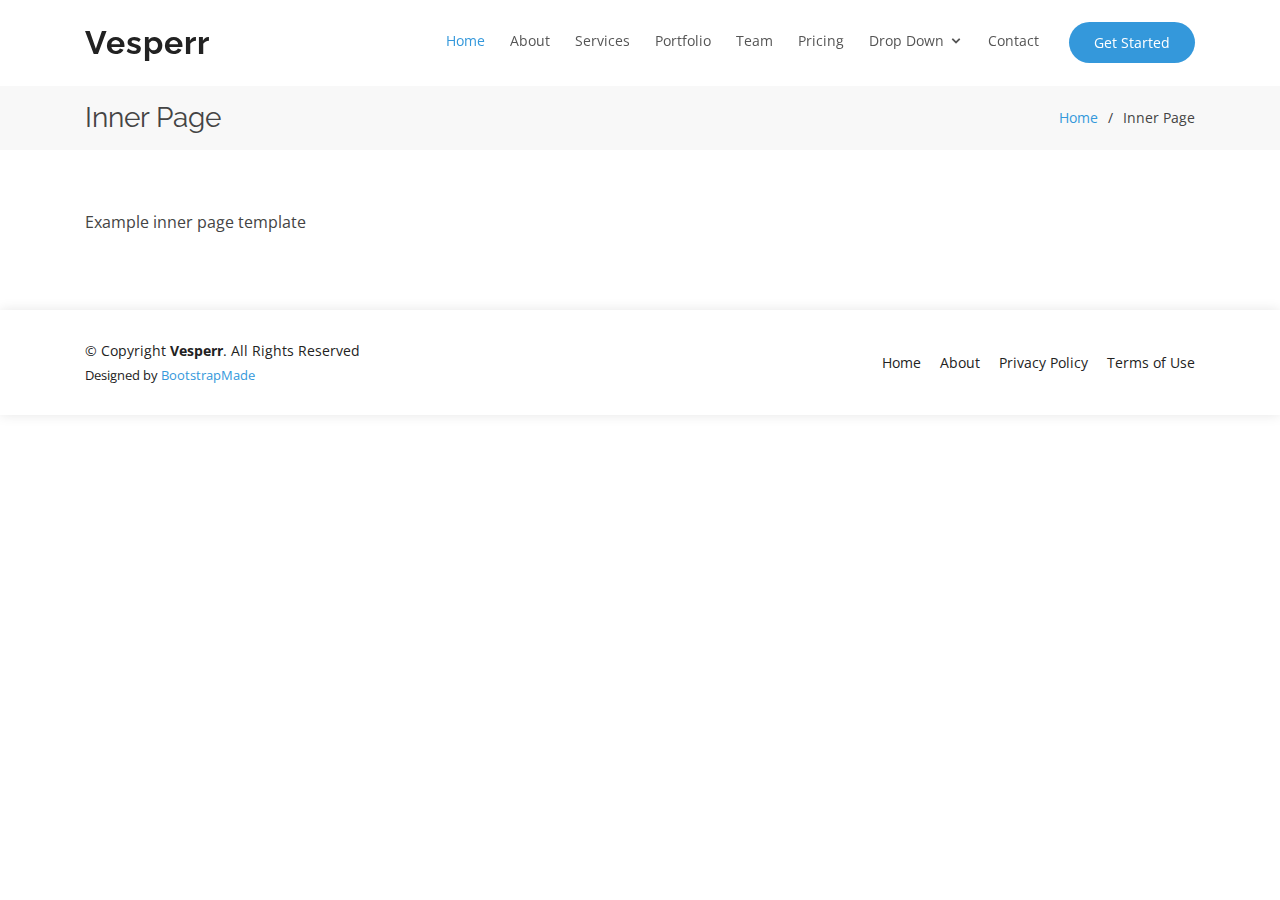
<file: inner-page.html>
<!DOCTYPE html>
<html lang="en">

<head>
  <meta charset="utf-8">
  <meta content="width=device-width, initial-scale=1.0" name="viewport">

  <title>Inner Page - Vesperr Bootstrap Template</title>
  <meta content="" name="description">
  <meta content="" name="keywords">

  <!-- Favicons -->
  <link href="assets/img/favicon.png" rel="icon">
  <link href="assets/img/apple-touch-icon.png" rel="apple-touch-icon">

  <!-- Google Fonts -->
  <link href="https://fonts.googleapis.com/css?family=Open+Sans:300,300i,400,400i,600,600i,700,700i|Raleway:300,300i,400,400i,500,500i,600,600i,700,700i|Poppins:300,300i,400,400i,500,500i,600,600i,700,700i" rel="stylesheet">

  <!-- Vendor CSS Files -->
  <link href="assets/vendor/bootstrap/css/bootstrap.min.css" rel="stylesheet">
  <link href="assets/vendor/icofont/icofont.min.css" rel="stylesheet">
  <link href="assets/vendor/remixicon/remixicon.css" rel="stylesheet">
  <link href="assets/vendor/boxicons/css/boxicons.min.css" rel="stylesheet">
  <link href="assets/vendor/owl.carousel/assets/owl.carousel.min.css" rel="stylesheet">
  <link href="assets/vendor/venobox/venobox.css" rel="stylesheet">
  <link href="assets/vendor/aos/aos.css" rel="stylesheet">

  <!-- Template Main CSS File -->
  <link href="assets/css/style.css" rel="stylesheet">

  <!-- =======================================================
  * Template Name: Vesperr - v2.3.1
  * Template URL: https://bootstrapmade.com/vesperr-free-bootstrap-template/
  * Author: BootstrapMade.com
  * License: https://bootstrapmade.com/license/
  ======================================================== -->
</head>

<body>

  <!-- ======= Header ======= -->
  <header id="header" class="fixed-top d-flex align-items-center">
    <div class="container d-flex align-items-center">

      <div class="logo mr-auto">
        <h1 class="text-light"><a href="index.html"><span>Vesperr</span></a></h1>
        <!-- Uncomment below if you prefer to use an image logo -->
        <!-- <a href="index.html"><img src="assets/img/logo.png" alt="" class="img-fluid"></a>-->
      </div>

      <nav class="nav-menu d-none d-lg-block">
        <ul>
          <li class="active"><a href="#index.html">Home</a></li>
          <li><a href="#about">About</a></li>
          <li><a href="#services">Services</a></li>
          <li><a href="#portfolio">Portfolio</a></li>
          <li><a href="#team">Team</a></li>
          <li><a href="#pricing">Pricing</a></li>
          <li class="drop-down"><a href="">Drop Down</a>
            <ul>
              <li><a href="#">Drop Down 1</a></li>
              <li class="drop-down"><a href="#">Drop Down 2</a>
                <ul>
                  <li><a href="#">Deep Drop Down 1</a></li>
                  <li><a href="#">Deep Drop Down 2</a></li>
                  <li><a href="#">Deep Drop Down 3</a></li>
                  <li><a href="#">Deep Drop Down 4</a></li>
                  <li><a href="#">Deep Drop Down 5</a></li>
                </ul>
              </li>
              <li><a href="#">Drop Down 3</a></li>
              <li><a href="#">Drop Down 4</a></li>
              <li><a href="#">Drop Down 5</a></li>
            </ul>
          </li>
          <li><a href="#contact">Contact</a></li>

          <li class="get-started"><a href="#about">Get Started</a></li>
        </ul>
      </nav><!-- .nav-menu -->

    </div>
  </header><!-- End Header -->

  <main id="main">

    <!-- ======= Breadcrumbs Section ======= -->
    <section class="breadcrumbs">
      <div class="container">

        <div class="d-flex justify-content-between align-items-center">
          <h2>Inner Page</h2>
          <ol>
            <li><a href="index.html">Home</a></li>
            <li>Inner Page</li>
          </ol>
        </div>

      </div>
    </section><!-- End Breadcrumbs Section -->

    <section class="inner-page">
      <div class="container">
        <p>
          Example inner page template
        </p>
      </div>
    </section>

  </main><!-- End #main -->

  <!-- ======= Footer ======= -->
  <footer id="footer">
    <div class="container">
      <div class="row d-flex align-items-center">
        <div class="col-lg-6 text-lg-left text-center">
          <div class="copyright">
            &copy; Copyright <strong>Vesperr</strong>. All Rights Reserved
          </div>
          <div class="credits">
            <!-- All the links in the footer should remain intact. -->
            <!-- You can delete the links only if you purchased the pro version. -->
            <!-- Licensing information: https://bootstrapmade.com/license/ -->
            <!-- Purchase the pro version with working PHP/AJAX contact form: https://bootstrapmade.com/vesperr-free-bootstrap-template/ -->
            Designed by <a href="https://bootstrapmade.com/">BootstrapMade</a>
          </div>
        </div>
        <div class="col-lg-6">
          <nav class="footer-links text-lg-right text-center pt-2 pt-lg-0">
            <a href="#intro" class="scrollto">Home</a>
            <a href="#about" class="scrollto">About</a>
            <a href="#">Privacy Policy</a>
            <a href="#">Terms of Use</a>
          </nav>
        </div>
      </div>
    </div>
  </footer><!-- End Footer -->

  <a href="#" class="back-to-top"><i class="icofont-simple-up"></i></a>

  <!-- Vendor JS Files -->
  <script src="assets/vendor/jquery/jquery.min.js"></script>
  <script src="assets/vendor/bootstrap/js/bootstrap.bundle.min.js"></script>
  <script src="assets/vendor/jquery.easing/jquery.easing.min.js"></script>
  <script src="assets/vendor/php-email-form/validate.js"></script>
  <script src="assets/vendor/waypoints/jquery.waypoints.min.js"></script>
  <script src="assets/vendor/counterup/counterup.min.js"></script>
  <script src="assets/vendor/owl.carousel/owl.carousel.min.js"></script>
  <script src="assets/vendor/isotope-layout/isotope.pkgd.min.js"></script>
  <script src="assets/vendor/venobox/venobox.min.js"></script>
  <script src="assets/vendor/aos/aos.js"></script>

  <!-- Template Main JS File -->
  <script src="assets/js/main.js"></script>

</body>

</html>
</file>
<file: assets/vendor/venobox/venobox.css>
/* ------ venobox.css --------*/
.vbox-overlay *, .vbox-overlay *:before, .vbox-overlay *:after{
    -webkit-backface-visibility: hidden;
    -webkit-box-sizing:border-box;
    -moz-box-sizing:border-box;
    box-sizing:border-box;
}
.vbox-overlay * { 
    -webkit-backface-visibility: visible;
    backface-visibility: visible;
}
.vbox-overlay{
    display: -webkit-flex;
    display: flex;
    -webkit-flex-direction: column;
    flex-direction: column;
    -webkit-justify-content: center;
    justify-content: center;
    -webkit-align-items: center;
    align-items: center;
    position: fixed;
    left: 0;
    top: 0;
    bottom: 0;
    right: 0;
    z-index: 999999;
}

/* ----- navigation ----- */
.vbox-title{
    width: 100%;
    height: 40px;
    float: left;
    text-align: center;
    line-height: 28px;
    font-size: 12px;
    padding: 6px 50px;
    overflow: hidden;
    position: fixed;
    display: none;
    left: 0;
    z-index: 89;
}
.vbox-close{
    cursor: pointer;
    position: fixed;
    top: -1px;
    right: 0;
    width: 50px;
    height: 40px;
    padding: 6px;
    display: block;
    background-position:10px center;
    overflow: hidden;
    font-size: 24px;
    line-height: 1;
    text-align: center;
    z-index: 99;
}
.vbox-left{
    cursor: pointer;
    position: fixed;
    left: 0;
    height: 40px;
    overflow: hidden;
    line-height: 28px;
    font-size: 12px;
    z-index: 99;
    display: flex;
    align-items:center;
}
.vbox-num{
    display: inline-block;
    margin: 6px 0 6px 15px;
}
/* ----- Social share ----- */
.vbox-share{
    line-height: 28px;
    font-size: 12px;
    overflow: hidden;
    position: fixed;
    left: 0;
    z-index: 98;
    display: flex;
    align-items:center;
    justify-content: center;
    width: 100%;
    text-align: center;
}
.vbox-share svg{
    max-height: 28px;
    width: 28px;
    z-index: 10;
    margin-left: 12px;
    margin-top: 6px;
    margin-bottom: 6px;
    vertical-align: middle;
}


/* ----- navigation ARROWS ----- */
.vbox-next, .vbox-prev{
    position: fixed;
    top: 50%;
    margin-top: -15px;
    overflow: hidden;
    cursor: pointer;
    display: block;
    width: 45px;
    height: 45px;
    z-index: 99;
}
.vbox-next span, .vbox-prev span{
    position: relative;
    width: 20px;
    height: 20px;
    border: 2px solid transparent;
    border-top-color: #B6B6B6;
    border-right-color: #B6B6B6;
    text-indent: -100px;
    position: absolute;
    top: 8px;
    display: block;
}
.vbox-prev{
    left: 15px;
}
.vbox-next{
    right: 15px;
}
.vbox-prev span{
    left: 10px;
    -ms-transform: rotate(-135deg);
    -webkit-transform: rotate(-135deg);
    transform: rotate(-135deg);
}
.vbox-next span{
    -ms-transform: rotate(45deg);
    -webkit-transform: rotate(45deg);
    transform: rotate(45deg);
    right: 10px;
}
/* ------- inline window ------ */
.vbox-inline{
    width: 420px;
    height: 315px;
    height: 70vh;
    padding: 10px;
    background: #fff;
    margin: 0 auto;
    overflow: auto;
    text-align: left;
}
/* ------- Video & iFrames window ------ */
.venoframe{
    max-width: 100%;
    width: 100%;
    border: none;
    width: 100%;
    height: 260px;
    height: 70vh;
}
.venoframe.vbvid{
    height: 260px;
}
@media (min-width: 768px) {
    .venoframe, .vbox-inline{
        width: 90%;
        height: 360px;
        height: 70vh;
    }
    .venoframe.vbvid{
        width: 640px;
        height: 360px;
    }
}
@media (min-width: 992px) {
    .venoframe, .vbox-inline{
        max-width: 1200px;
        width: 80%;
        height: 540px;
        height: 70vh;
    }
    .venoframe.vbvid{
        width: 960px;
        height: 540px;
    }
}
/* 
Please do NOT edit this part! 
or at least read this note: http://i.imgur.com/7C0ws9e.gif
*/
.vbox-open{
    overflow: hidden;
}
.vbox-container{
    position: absolute;
    left: 0;
    right: 0;
    top: 0;
    bottom: 0;
    overflow-x: hidden;
    overflow-y: scroll;
    overflow-scrolling: touch;
    -webkit-overflow-scrolling: touch;
    z-index: 20;
    max-height: 100%;

}

.vbox-content{
    text-align: center;
    float: left;
    width: 100%;
    position: relative;
    overflow: hidden;
    padding: 20px 4%;
}
.vbox-container img{
    max-width: 100%;
    height: auto;
}
.vbox-figlio{
    box-shadow: 0 0 12px rgba(0,0,0,0.19), 0 6px 6px rgba(0,0,0,0.23);
    max-width: 100%;
    text-align: initial;
}
img.vbox-figlio{
    -webkit-user-select: none;
-khtml-user-select: none;
-moz-user-select: none;
-o-user-select: none;
user-select: none;
}
.vbox-content.swipe-left{
    margin-left: -200px !important;
}
.vbox-content.swipe-right{
    margin-left: 200px !important;
}
.vbox-animated{
    webkit-transition: margin 300ms ease-out;
    transition: margin 300ms ease-out;
}

/* ---------- preloader ----------
 * SPINKIT 
 * http://tobiasahlin.com/spinkit/
-------------------------------- */
.sk-double-bounce,.sk-rotating-plane{width:40px;height:40px;margin:40px auto}.sk-rotating-plane{background-color:#333;-webkit-animation:sk-rotatePlane 1.2s infinite ease-in-out;animation:sk-rotatePlane 1.2s infinite ease-in-out}@-webkit-keyframes sk-rotatePlane{0%{-webkit-transform:perspective(120px) rotateX(0) rotateY(0);transform:perspective(120px) rotateX(0) rotateY(0)}50%{-webkit-transform:perspective(120px) rotateX(-180.1deg) rotateY(0);transform:perspective(120px) rotateX(-180.1deg) rotateY(0)}100%{-webkit-transform:perspective(120px) rotateX(-180deg) rotateY(-179.9deg);transform:perspective(120px) rotateX(-180deg) rotateY(-179.9deg)}}@keyframes sk-rotatePlane{0%{-webkit-transform:perspective(120px) rotateX(0) rotateY(0);transform:perspective(120px) rotateX(0) rotateY(0)}50%{-webkit-transform:perspective(120px) rotateX(-180.1deg) rotateY(0);transform:perspective(120px) rotateX(-180.1deg) rotateY(0)}100%{-webkit-transform:perspective(120px) rotateX(-180deg) rotateY(-179.9deg);transform:perspective(120px) rotateX(-180deg) rotateY(-179.9deg)}}.sk-double-bounce{position:relative}.sk-double-bounce .sk-child{width:100%;height:100%;border-radius:50%;background-color:#333;opacity:.6;position:absolute;top:0;left:0;-webkit-animation:sk-doubleBounce 2s infinite ease-in-out;animation:sk-doubleBounce 2s infinite ease-in-out}.sk-chasing-dots .sk-child,.sk-spinner-pulse,.sk-three-bounce .sk-child{background-color:#333;border-radius:100%}.sk-double-bounce .sk-double-bounce2{-webkit-animation-delay:-1s;animation-delay:-1s}@-webkit-keyframes sk-doubleBounce{0%,100%{-webkit-transform:scale(0);transform:scale(0)}50%{-webkit-transform:scale(1);transform:scale(1)}}@keyframes sk-doubleBounce{0%,100%{-webkit-transform:scale(0);transform:scale(0)}50%{-webkit-transform:scale(1);transform:scale(1)}}.sk-wave{margin:40px auto;width:50px;height:40px;text-align:center;font-size:10px}.sk-wave .sk-rect{background-color:#333;height:100%;width:6px;display:inline-block;-webkit-animation:sk-waveStretchDelay 1.2s infinite ease-in-out;animation:sk-waveStretchDelay 1.2s infinite ease-in-out}.sk-wave .sk-rect1{-webkit-animation-delay:-1.2s;animation-delay:-1.2s}.sk-wave .sk-rect2{-webkit-animation-delay:-1.1s;animation-delay:-1.1s}.sk-wave .sk-rect3{-webkit-animation-delay:-1s;animation-delay:-1s}.sk-wave .sk-rect4{-webkit-animation-delay:-.9s;animation-delay:-.9s}.sk-wave .sk-rect5{-webkit-animation-delay:-.8s;animation-delay:-.8s}@-webkit-keyframes sk-waveStretchDelay{0%,100%,40%{-webkit-transform:scaleY(.4);transform:scaleY(.4)}20%{-webkit-transform:scaleY(1);transform:scaleY(1)}}@keyframes sk-waveStretchDelay{0%,100%,40%{-webkit-transform:scaleY(.4);transform:scaleY(.4)}20%{-webkit-transform:scaleY(1);transform:scaleY(1)}}.sk-wandering-cubes{margin:40px auto;width:40px;height:40px;position:relative}.sk-wandering-cubes .sk-cube{background-color:#333;width:10px;height:10px;position:absolute;top:0;left:0;-webkit-animation:sk-wanderingCube 1.8s ease-in-out -1.8s infinite both;animation:sk-wanderingCube 1.8s ease-in-out -1.8s infinite both}.sk-chasing-dots,.sk-spinner-pulse{width:40px;height:40px;margin:40px auto}.sk-wandering-cubes .sk-cube2{-webkit-animation-delay:-.9s;animation-delay:-.9s}@-webkit-keyframes sk-wanderingCube{0%{-webkit-transform:rotate(0);transform:rotate(0)}25%{-webkit-transform:translateX(30px) rotate(-90deg) scale(.5);transform:translateX(30px) rotate(-90deg) scale(.5)}50%{-webkit-transform:translateX(30px) translateY(30px) rotate(-179deg);transform:translateX(30px) translateY(30px) rotate(-179deg)}50.1%{-webkit-transform:translateX(30px) translateY(30px) rotate(-180deg);transform:translateX(30px) translateY(30px) rotate(-180deg)}75%{-webkit-transform:translateX(0) translateY(30px) rotate(-270deg) scale(.5);transform:translateX(0) translateY(30px) rotate(-270deg) scale(.5)}100%{-webkit-transform:rotate(-360deg);transform:rotate(-360deg)}}@keyframes sk-wanderingCube{0%{-webkit-transform:rotate(0);transform:rotate(0)}25%{-webkit-transform:translateX(30px) rotate(-90deg) scale(.5);transform:translateX(30px) rotate(-90deg) scale(.5)}50%{-webkit-transform:translateX(30px) translateY(30px) rotate(-179deg);transform:translateX(30px) translateY(30px) rotate(-179deg)}50.1%{-webkit-transform:translateX(30px) translateY(30px) rotate(-180deg);transform:translateX(30px) translateY(30px) rotate(-180deg)}75%{-webkit-transform:translateX(0) translateY(30px) rotate(-270deg) scale(.5);transform:translateX(0) translateY(30px) rotate(-270deg) scale(.5)}100%{-webkit-transform:rotate(-360deg);transform:rotate(-360deg)}}.sk-spinner-pulse{-webkit-animation:sk-pulseScaleOut 1s infinite ease-in-out;animation:sk-pulseScaleOut 1s infinite ease-in-out}@-webkit-keyframes sk-pulseScaleOut{0%{-webkit-transform:scale(0);transform:scale(0)}100%{-webkit-transform:scale(1);transform:scale(1);opacity:0}}@keyframes sk-pulseScaleOut{0%{-webkit-transform:scale(0);transform:scale(0)}100%{-webkit-transform:scale(1);transform:scale(1);opacity:0}}.sk-chasing-dots{position:relative;text-align:center;-webkit-animation:sk-chasingDotsRotate 2s infinite linear;animation:sk-chasingDotsRotate 2s infinite linear}.sk-chasing-dots .sk-child{width:60%;height:60%;display:inline-block;position:absolute;top:0;-webkit-animation:sk-chasingDotsBounce 2s infinite ease-in-out;animation:sk-chasingDotsBounce 2s infinite ease-in-out}.sk-chasing-dots .sk-dot2{top:auto;bottom:0;-webkit-animation-delay:-1s;animation-delay:-1s}@-webkit-keyframes sk-chasingDotsRotate{100%{-webkit-transform:rotate(360deg);transform:rotate(360deg)}}@keyframes sk-chasingDotsRotate{100%{-webkit-transform:rotate(360deg);transform:rotate(360deg)}}@-webkit-keyframes sk-chasingDotsBounce{0%,100%{-webkit-transform:scale(0);transform:scale(0)}50%{-webkit-transform:scale(1);transform:scale(1)}}@keyframes sk-chasingDotsBounce{0%,100%{-webkit-transform:scale(0);transform:scale(0)}50%{-webkit-transform:scale(1);transform:scale(1)}}.sk-three-bounce{margin:40px auto;width:80px;text-align:center}.sk-three-bounce .sk-child{width:20px;height:20px;display:inline-block;-webkit-animation:sk-three-bounce 1.4s ease-in-out 0s infinite both;animation:sk-three-bounce 1.4s ease-in-out 0s infinite both}.sk-circle .sk-child:before,.sk-fading-circle .sk-circle:before{display:block;border-radius:100%;content:'';background-color:#333}.sk-three-bounce .sk-bounce1{-webkit-animation-delay:-.32s;animation-delay:-.32s}.sk-three-bounce .sk-bounce2{-webkit-animation-delay:-.16s;animation-delay:-.16s}@-webkit-keyframes sk-three-bounce{0%,100%,80%{-webkit-transform:scale(0);transform:scale(0)}40%{-webkit-transform:scale(1);transform:scale(1)}}@keyframes sk-three-bounce{0%,100%,80%{-webkit-transform:scale(0);transform:scale(0)}40%{-webkit-transform:scale(1);transform:scale(1)}}.sk-circle{margin:40px auto;width:40px;height:40px;position:relative}.sk-circle .sk-child{width:100%;height:100%;position:absolute;left:0;top:0}.sk-circle .sk-child:before{margin:0 auto;width:15%;height:15%;-webkit-animation:sk-circleBounceDelay 1.2s infinite ease-in-out both;animation:sk-circleBounceDelay 1.2s infinite ease-in-out both}.sk-circle .sk-circle2{-webkit-transform:rotate(30deg);-ms-transform:rotate(30deg);transform:rotate(30deg)}.sk-circle .sk-circle3{-webkit-transform:rotate(60deg);-ms-transform:rotate(60deg);transform:rotate(60deg)}.sk-circle .sk-circle4{-webkit-transform:rotate(90deg);-ms-transform:rotate(90deg);transform:rotate(90deg)}.sk-circle .sk-circle5{-webkit-transform:rotate(120deg);-ms-transform:rotate(120deg);transform:rotate(120deg)}.sk-circle .sk-circle6{-webkit-transform:rotate(150deg);-ms-transform:rotate(150deg);transform:rotate(150deg)}.sk-circle .sk-circle7{-webkit-transform:rotate(180deg);-ms-transform:rotate(180deg);transform:rotate(180deg)}.sk-circle .sk-circle8{-webkit-transform:rotate(210deg);-ms-transform:rotate(210deg);transform:rotate(210deg)}.sk-circle .sk-circle9{-webkit-transform:rotate(240deg);-ms-transform:rotate(240deg);transform:rotate(240deg)}.sk-circle .sk-circle10{-webkit-transform:rotate(270deg);-ms-transform:rotate(270deg);transform:rotate(270deg)}.sk-circle .sk-circle11{-webkit-transform:rotate(300deg);-ms-transform:rotate(300deg);transform:rotate(300deg)}.sk-circle .sk-circle12{-webkit-transform:rotate(330deg);-ms-transform:rotate(330deg);transform:rotate(330deg)}.sk-circle .sk-circle2:before{-webkit-animation-delay:-1.1s;animation-delay:-1.1s}.sk-circle .sk-circle3:before{-webkit-animation-delay:-1s;animation-delay:-1s}.sk-circle .sk-circle4:before{-webkit-animation-delay:-.9s;animation-delay:-.9s}.sk-circle .sk-circle5:before{-webkit-animation-delay:-.8s;animation-delay:-.8s}.sk-circle .sk-circle6:before{-webkit-animation-delay:-.7s;animation-delay:-.7s}.sk-circle .sk-circle7:before{-webkit-animation-delay:-.6s;animation-delay:-.6s}.sk-circle .sk-circle8:before{-webkit-animation-delay:-.5s;animation-delay:-.5s}.sk-circle .sk-circle9:before{-webkit-animation-delay:-.4s;animation-delay:-.4s}.sk-circle .sk-circle10:before{-webkit-animation-delay:-.3s;animation-delay:-.3s}.sk-circle .sk-circle11:before{-webkit-animation-delay:-.2s;animation-delay:-.2s}.sk-circle .sk-circle12:before{-webkit-animation-delay:-.1s;animation-delay:-.1s}@-webkit-keyframes sk-circleBounceDelay{0%,100%,80%{-webkit-transform:scale(0);transform:scale(0)}40%{-webkit-transform:scale(1);transform:scale(1)}}@keyframes sk-circleBounceDelay{0%,100%,80%{-webkit-transform:scale(0);transform:scale(0)}40%{-webkit-transform:scale(1);transform:scale(1)}}.sk-cube-grid{width:40px;height:40px;margin:40px auto}.sk-cube-grid .sk-cube{width:33.33%;height:33.33%;background-color:#333;float:left;-webkit-animation:sk-cubeGridScaleDelay 1.3s infinite ease-in-out;animation:sk-cubeGridScaleDelay 1.3s infinite ease-in-out}.sk-cube-grid .sk-cube1{-webkit-animation-delay:.2s;animation-delay:.2s}.sk-cube-grid .sk-cube2{-webkit-animation-delay:.3s;animation-delay:.3s}.sk-cube-grid .sk-cube3{-webkit-animation-delay:.4s;animation-delay:.4s}.sk-cube-grid .sk-cube4{-webkit-animation-delay:.1s;animation-delay:.1s}.sk-cube-grid .sk-cube5{-webkit-animation-delay:.2s;animation-delay:.2s}.sk-cube-grid .sk-cube6{-webkit-animation-delay:.3s;animation-delay:.3s}.sk-cube-grid .sk-cube7{-webkit-animation-delay:0ms;animation-delay:0ms}.sk-cube-grid .sk-cube8{-webkit-animation-delay:.1s;animation-delay:.1s}.sk-cube-grid .sk-cube9{-webkit-animation-delay:.2s;animation-delay:.2s}@-webkit-keyframes sk-cubeGridScaleDelay{0%,100%,70%{-webkit-transform:scale3D(1,1,1);transform:scale3D(1,1,1)}35%{-webkit-transform:scale3D(0,0,1);transform:scale3D(0,0,1)}}@keyframes sk-cubeGridScaleDelay{0%,100%,70%{-webkit-transform:scale3D(1,1,1);transform:scale3D(1,1,1)}35%{-webkit-transform:scale3D(0,0,1);transform:scale3D(0,0,1)}}.sk-fading-circle{margin:40px auto;width:40px;height:40px;position:relative}.sk-fading-circle .sk-circle{width:100%;height:100%;position:absolute;left:0;top:0}.sk-fading-circle .sk-circle:before{margin:0 auto;width:15%;height:15%;-webkit-animation:sk-circleFadeDelay 1.2s infinite ease-in-out both;animation:sk-circleFadeDelay 1.2s infinite ease-in-out both}.sk-fading-circle .sk-circle2{-webkit-transform:rotate(30deg);-ms-transform:rotate(30deg);transform:rotate(30deg)}.sk-fading-circle .sk-circle3{-webkit-transform:rotate(60deg);-ms-transform:rotate(60deg);transform:rotate(60deg)}.sk-fading-circle .sk-circle4{-webkit-transform:rotate(90deg);-ms-transform:rotate(90deg);transform:rotate(90deg)}.sk-fading-circle .sk-circle5{-webkit-transform:rotate(120deg);-ms-transform:rotate(120deg);transform:rotate(120deg)}.sk-fading-circle .sk-circle6{-webkit-transform:rotate(150deg);-ms-transform:rotate(150deg);transform:rotate(150deg)}.sk-fading-circle .sk-circle7{-webkit-transform:rotate(180deg);-ms-transform:rotate(180deg);transform:rotate(180deg)}.sk-fading-circle .sk-circle8{-webkit-transform:rotate(210deg);-ms-transform:rotate(210deg);transform:rotate(210deg)}.sk-fading-circle .sk-circle9{-webkit-transform:rotate(240deg);-ms-transform:rotate(240deg);transform:rotate(240deg)}.sk-fading-circle .sk-circle10{-webkit-transform:rotate(270deg);-ms-transform:rotate(270deg);transform:rotate(270deg)}.sk-fading-circle .sk-circle11{-webkit-transform:rotate(300deg);-ms-transform:rotate(300deg);transform:rotate(300deg)}.sk-fading-circle .sk-circle12{-webkit-transform:rotate(330deg);-ms-transform:rotate(330deg);transform:rotate(330deg)}.sk-fading-circle .sk-circle2:before{-webkit-animation-delay:-1.1s;animation-delay:-1.1s}.sk-fading-circle .sk-circle3:before{-webkit-animation-delay:-1s;animation-delay:-1s}.sk-fading-circle .sk-circle4:before{-webkit-animation-delay:-.9s;animation-delay:-.9s}.sk-fading-circle .sk-circle5:before{-webkit-animation-delay:-.8s;animation-delay:-.8s}.sk-fading-circle .sk-circle6:before{-webkit-animation-delay:-.7s;animation-delay:-.7s}.sk-fading-circle .sk-circle7:before{-webkit-animation-delay:-.6s;animation-delay:-.6s}.sk-fading-circle .sk-circle8:before{-webkit-animation-delay:-.5s;animation-delay:-.5s}.sk-fading-circle .sk-circle9:before{-webkit-animation-delay:-.4s;animation-delay:-.4s}.sk-fading-circle .sk-circle10:before{-webkit-animation-delay:-.3s;animation-delay:-.3s}.sk-fading-circle .sk-circle11:before{-webkit-animation-delay:-.2s;animation-delay:-.2s}.sk-fading-circle .sk-circle12:before{-webkit-animation-delay:-.1s;animation-delay:-.1s}@-webkit-keyframes sk-circleFadeDelay{0%,100%,39%{opacity:0}40%{opacity:1}}@keyframes sk-circleFadeDelay{0%,100%,39%{opacity:0}40%{opacity:1}}.sk-folding-cube{margin:40px auto;width:40px;height:40px;position:relative;-webkit-transform:rotateZ(45deg);transform:rotateZ(45deg)}.sk-folding-cube .sk-cube{float:left;width:50%;height:50%;position:relative;-webkit-transform:scale(1.1);-ms-transform:scale(1.1);transform:scale(1.1)}.sk-folding-cube .sk-cube:before{content:'';position:absolute;top:0;left:0;width:100%;height:100%;background-color:#333;-webkit-animation:sk-foldCubeAngle 2.4s infinite linear both;animation:sk-foldCubeAngle 2.4s infinite linear both;-webkit-transform-origin:100% 100%;-ms-transform-origin:100% 100%;transform-origin:100% 100%}.sk-folding-cube .sk-cube2{-webkit-transform:scale(1.1) rotateZ(90deg);transform:scale(1.1) rotateZ(90deg)}.sk-folding-cube .sk-cube3{-webkit-transform:scale(1.1) rotateZ(180deg);transform:scale(1.1) rotateZ(180deg)}.sk-folding-cube .sk-cube4{-webkit-transform:scale(1.1) rotateZ(270deg);transform:scale(1.1) rotateZ(270deg)}.sk-folding-cube .sk-cube2:before{-webkit-animation-delay:.3s;animation-delay:.3s}.sk-folding-cube .sk-cube3:before{-webkit-animation-delay:.6s;animation-delay:.6s}.sk-folding-cube .sk-cube4:before{-webkit-animation-delay:.9s;animation-delay:.9s}@-webkit-keyframes sk-foldCubeAngle{0%,10%{-webkit-transform:perspective(140px) rotateX(-180deg);transform:perspective(140px) rotateX(-180deg);opacity:0}25%,75%{-webkit-transform:perspective(140px) rotateX(0);transform:perspective(140px) rotateX(0);opacity:1}100%,90%{-webkit-transform:perspective(140px) rotateY(180deg);transform:perspective(140px) rotateY(180deg);opacity:0}}@keyframes sk-foldCubeAngle{0%,10%{-webkit-transform:perspective(140px) rotateX(-180deg);transform:perspective(140px) rotateX(-180deg);opacity:0}25%,75%{-webkit-transform:perspective(140px) rotateX(0);transform:perspective(140px) rotateX(0);opacity:1}100%,90%{-webkit-transform:perspective(140px) rotateY(180deg);transform:perspective(140px) rotateY(180deg);opacity:0}}
</file>
<file: assets/css/style.css>
/**
* Template Name: Vesperr - v2.3.1
* Template URL: https://bootstrapmade.com/vesperr-free-bootstrap-template/
* Author: BootstrapMade.com
* License: https://bootstrapmade.com/license/
*/

/*--------------------------------------------------------------
# General
--------------------------------------------------------------*/
body {
  font-family: "Open Sans", sans-serif;
  color: #444444;
}

a {
  color: #3498db;
}

a:hover {
  color: #5faee3;
  text-decoration: none;
}

h1, h2, h3, h4, h5, h6 {
  font-family: "Raleway", sans-serif;
}

/*--------------------------------------------------------------
# Back to top button
--------------------------------------------------------------*/
.back-to-top {
  position: fixed;
  display: none;
  right: 15px;
  bottom: 15px;
  z-index: 99999;
}

.back-to-top i {
  display: flex;
  align-items: center;
  justify-content: center;
  font-size: 24px;
  width: 40px;
  height: 40px;
  border-radius: 4px;
  background: #3498db;
  color: #fff;
  transition: all 0.4s;
}

.back-to-top i:hover {
  background: #57aae1;
  color: #fff;
}

/*--------------------------------------------------------------
# Disable AOS delay on mobile
--------------------------------------------------------------*/
@media screen and (max-width: 768px) {
  [data-aos-delay] {
    transition-delay: 0 !important;
  }
}

/*--------------------------------------------------------------
# Header
--------------------------------------------------------------*/
#header {
  z-index: 997;
  transition: all 0.5s;
  padding: 22px 0;
}

#header.header-scrolled {
  box-shadow: 0px 2px 15px rgba(0, 0, 0, 0.1);
  padding: 15px 0;
  background: #fff;
}

#header .logo h1 {
  font-size: 32px;
  margin: 0;
  padding: 0;
  line-height: 1;
  font-weight: 700;
  letter-spacing: 1px;
}

#header .logo h1 a, #header .logo h1 a:hover {
  color: #222222;
  text-decoration: none;
}

#header .logo img {
  padding: 0;
  margin: 0;
  max-height: 90px;
}

@media (max-width: 768px) {
  #header {
    background: #fff;
  }
  #header .logo h1 {
    font-size: 28px;
  }
}

/*--------------------------------------------------------------
# Navigation Menu
--------------------------------------------------------------*/
/* Desktop Navigation */
.nav-menu, .nav-menu * {
  margin: 0;
  padding: 0;
  list-style: none;
}

.nav-menu > ul > li {
  position: relative;
  white-space: nowrap;
  float: left;
}

.nav-menu a {
  display: block;
  position: relative;
  color: #555555;
  padding: 8px 0 12px 25px;
  transition: 0.3s;
  font-size: 14px;
  font-family: "Open Sans", sans-serif;
}

.nav-menu a:hover, .nav-menu .active > a, .nav-menu li:hover > a {
  color: #3498db;
  text-decoration: none;
}

.nav-menu .get-started a {
  background: #3498db;
  color: #fff;
  border-radius: 50px;
  margin: 0 0 0 30px;
  padding: 10px 25px;
}

.nav-menu .get-started a:hover {
  background: #57aae1;
  color: #fff;
}

.nav-menu .drop-down ul {
  display: block;
  position: absolute;
  left: 25px;
  top: calc(100% + 30px);
  z-index: 99;
  opacity: 0;
  visibility: hidden;
  padding: 10px 0;
  background: #fff;
  box-shadow: 0px 0px 30px rgba(127, 137, 161, 0.25);
  transition: ease all 0.3s;
  border-radius: 5px;
}

.nav-menu .drop-down:hover > ul {
  opacity: 1;
  top: 100%;
  visibility: visible;
}

.nav-menu .drop-down li {
  min-width: 180px;
  position: relative;
}

.nav-menu .drop-down ul a {
  padding: 10px 20px;
  font-size: 14px;
  text-transform: none;
  color: #222222;
}

.nav-menu .drop-down ul a:hover, .nav-menu .drop-down ul .active > a, .nav-menu .drop-down ul li:hover > a {
  color: #3498db;
}

.nav-menu .drop-down > a:after {
  content: "\ea99";
  font-family: IcoFont;
  padding-left: 5px;
}

.nav-menu .drop-down .drop-down ul {
  top: 0;
  left: calc(100% - 30px);
}

.nav-menu .drop-down .drop-down:hover > ul {
  opacity: 1;
  top: 0;
  left: 100%;
}

.nav-menu .drop-down .drop-down > a {
  padding-right: 35px;
}

.nav-menu .drop-down .drop-down > a:after {
  content: "\eaa0";
  font-family: IcoFont;
  position: absolute;
  right: 15px;
}

@media (max-width: 1366px) {
  .nav-menu .drop-down .drop-down ul {
    left: -90%;
  }
  .nav-menu .drop-down .drop-down:hover > ul {
    left: -100%;
  }
  .nav-menu .drop-down .drop-down > a:after {
    content: "\ea9d";
  }
}

/* Mobile Navigation */
.mobile-nav-toggle {
  position: fixed;
  right: 15px;
  top: 15px;
  z-index: 9998;
  border: 0;
  background: none;
  font-size: 24px;
  transition: all 0.4s;
  outline: none !important;
  line-height: 1;
  cursor: pointer;
  text-align: right;
}

.mobile-nav-toggle i {
  color: #222222;
}

.mobile-nav {
  position: fixed;
  top: 55px;
  right: 15px;
  bottom: 15px;
  left: 15px;
  z-index: 9999;
  overflow-y: auto;
  background: #fff;
  transition: ease-in-out 0.2s;
  opacity: 0;
  visibility: hidden;
  border-radius: 10px;
  padding: 10px 0;
}

.mobile-nav * {
  margin: 0;
  padding: 0;
  list-style: none;
}

.mobile-nav a {
  display: block;
  position: relative;
  color: #222222;
  padding: 10px 20px;
  font-weight: 500;
  outline: none;
}

.mobile-nav a:hover, .mobile-nav .active > a, .mobile-nav li:hover > a {
  color: #3498db;
  text-decoration: none;
}

.mobile-nav .get-started {
  text-align: center;
  margin-top: 10px;
}

.mobile-nav .get-started a {
  background: #3498db;
  color: #fff;
  border-radius: 50px;
  margin: 0 15px;
  padding: 10px 30px;
  display: inline-block;
}

.mobile-nav .get-started a:hover {
  background: #57aae1;
  color: #fff;
}

.mobile-nav .drop-down > a:after {
  content: "\ea99";
  font-family: IcoFont;
  padding-left: 10px;
  position: absolute;
  right: 15px;
}

.mobile-nav .active.drop-down > a:after {
  content: "\eaa1";
}

.mobile-nav .drop-down > a {
  padding-right: 35px;
}

.mobile-nav .drop-down ul {
  display: none;
  overflow: hidden;
}

.mobile-nav .drop-down li {
  padding-left: 20px;
}

.mobile-nav-overly {
  width: 100%;
  height: 100%;
  z-index: 9997;
  top: 0;
  left: 0;
  position: fixed;
  background: rgba(9, 9, 9, 0.6);
  overflow: hidden;
  display: none;
  transition: ease-in-out 0.2s;
}

.mobile-nav-active {
  overflow: hidden;
}

.mobile-nav-active .mobile-nav {
  opacity: 1;
  visibility: visible;
}

.mobile-nav-active .mobile-nav-toggle i {
  color: #fff;
}

/*--------------------------------------------------------------
# Hero Section
--------------------------------------------------------------*/
#hero {
  width: 100%;
  height: 70vh;
  margin-top: 70px;
}

#hero h1 {
  margin: 0 0 10px 0;
  font-size: 48px;
  font-weight: 700;
  line-height: 56px;
  color: black;
}

#hero h2 {
  color: #484848;
  margin-bottom: 50px;
  font-size: 24px;
}

#hero .btn-get-started {
  font-family: "Raleway", sans-serif;
  font-weight: 500;
  font-size: 16px;
  letter-spacing: 1px;
  display: inline-block;
  padding: 10px 30px;
  border-radius: 50px;
  transition: 0.5s;
  color: #3498db;
  border: 2px solid #3498db;
}

#hero .btn-get-started:hover {
  background: #3498db;
  color: #fff;
}

#hero .animated {
  animation: up-down 2s ease-in-out infinite alternate-reverse both;
}

@media (min-width: 1024px) {
  #hero {
    background-attachment: fixed;
  }
}

@media (max-width: 991px) {
  #hero {
    height: 100vh;
  }
  #hero .animated {
    -webkit-animation: none;
    animation: none;
  }
  #hero .hero-img {
    text-align: center;
  }
  #hero .hero-img img {
    width: 50%;
  }
}

@media (max-width: 768px) {
  #hero {
    margin-top: 20px;
  }
  #hero h1 {
    font-size: 28px;
    line-height: 36px;
  }
  #hero h2 {
    font-size: 18px;
    line-height: 24px;
    margin-bottom: 30px;
  }
  #hero .hero-img img {
    width: 70%;
  }
}

@media (max-width: 575px) {
  #hero .hero-img img {
    width: 80%;
  }
}

@-webkit-keyframes up-down {
  0% {
    transform: translateY(10px);
  }
  100% {
    transform: translateY(-10px);
  }
}

@keyframes up-down {
  0% {
    transform: translateY(10px);
  }
  100% {
    transform: translateY(-10px);
  }
}

/*--------------------------------------------------------------
# Sections General
--------------------------------------------------------------*/
section {
  padding: 60px 0;
  overflow: hidden;
}

.section-bg {
  background-color: #f7fbfe;
}

.section-title {
  text-align: center;
  padding-bottom: 30px;
}

.section-title h2 {
  font-size: 32px;
  font-weight: bold;
  text-transform: uppercase;
  position: relative;
  color: #222222;
}

.section-title h2::before, .section-title h2::after {
  content: '';
  width: 50px;
  height: 2px;
  background: #3498db;
  display: inline-block;
}

.section-title h2::before {
  margin: 0 15px 10px 0;
}

.section-title h2::after {
  margin: 0 0 10px 15px;
}

.section-title p {
  margin: 15px 0 0 0;
}

/*--------------------------------------------------------------
# Clients
--------------------------------------------------------------*/
.clients {
  background: #f3f9fd;
  padding: 10px 0;
  text-align: center;
}

.clients .col-lg-2 {
  display: flex;
  align-items: center;
  justify-content: center;
}

.clients img {
  width: 50%;
  filter: grayscale(100);
  transition: all 0.4s ease-in-out;
  display: inline-block;
  padding: 10px 0;
}

.clients img:hover {
  filter: none;
  transform: scale(1.1);
}

@media (max-width: 768px) {
  .clients img {
    width: 40%;
  }
}

@media (max-width: 575px) {
  .clients img {
    width: 30%;
  }
}

/*--------------------------------------------------------------
# About Us
--------------------------------------------------------------*/

.about .content h3 {
  font-weight: 600;
  font-size: 26px;
  
}

.about .content ul {
  list-style: none;
  padding: 0;
  
}

.about .content ul li {
  padding-left: 28px;
  position: relative;
  
}

.about .content ul li + li {
  margin-top: 10px;
  
}

.about .content ul i {
  position: absolute;
  left: 0;
  top: 2px;
  font-size: 20px;
  color: #3498db;
  line-height: 1;
  
}

.about .content p:last-child {
  margin-bottom: 0;
  
}
.about .row{
  margin-left: 30px;
}

/*--------------------------------------------------------------
# Counts
--------------------------------------------------------------*/
.counts {
  padding-top: 0;
}

.counts .content {
  padding: 0;
}

.counts .content h3 {
  font-weight: 700;
  font-size: 34px;
  color: #222222;
}

.counts .content p {
  margin-bottom: 0;
}

.counts .content .count-box {
  padding: 20px 0;
  width: 100%;
}

.counts .content .count-box i {
  display: block;
  font-size: 36px;
  color: #3498db;
  float: left;
}

.counts .content .count-box span {
  font-size: 36px;
  line-height: 30px;
  display: block;
  font-weight: 700;
  color: #222222;
  margin-left: 50px;
}

.counts .content .count-box p {
  padding: 15px 0 0 0;
  margin: 0 0 0 50px;
  font-family: "Raleway", sans-serif;
  font-size: 14px;
  color: #484848;
}

.counts .content .count-box a {
  font-weight: 600;
  display: block;
  margin-top: 20px;
  color: #484848;
  font-size: 15px;
  font-family: "Poppins", sans-serif;
  transition: ease-in-out 0.3s;
}

.counts .content .count-box a:hover {
  color: #6f6f6f;
}

@media (max-width: 1024px) {
  .counts .image {
    text-align: center;
  }
  .counts .image img {
    max-width: 70%;
  }
}

@media (max-width: 667px) {
  .counts .image img {
    max-width: 100%;
  }
}

/*--------------------------------------------------------------
# Services
--------------------------------------------------------------*/
.services .icon-box {
  padding: 30px;
  position: relative;
  overflow: hidden;
  background: #fff;
  box-shadow: 0 0 29px 0 rgba(68, 88, 144, 0.12);
  transition: all 0.3s ease-in-out;
  border-radius: 8px;
  z-index: 1;
}

.services .icon-box::before {
  content: '';
  position: absolute;
  background: #e1f0fa;
  right: -60px;
  top: -40px;
  width: 100px;
  height: 100px;
  border-radius: 50px;
  transition: all 0.3s;
  z-index: -1;
}

.services .icon-box:hover::before {
  background: #3498db;
  right: 0;
  top: 0;
  width: 100%;
  height: 100%;
  border-radius: 0px;
}

.services .icon {
  margin: 0 auto 20px auto;
  padding-top: 10px;
  display: inline-block;
  text-align: center;
  border-radius: 50%;
  width: 60px;
  height: 60px;
  background: #3498db;
  transition: all 0.3s ease-in-out;
}

.services .icon i {
  font-size: 36px;
  line-height: 1;
  color: #fff;
}

.services .title {
  font-weight: 700;
  margin-bottom: 15px;
  font-size: 18px;
}

.services .title a {
  color: #111;
}

.services .description {
  font-size: 15px;
  line-height: 28px;
  margin-bottom: 0;
}

.services .icon-box:hover .title a, .services .icon-box:hover .description {
  color: #fff;
}

.services .icon-box:hover .icon {
  background: #fff;
}

.services .icon-box:hover .icon i {
  color: #3498db;
}

/*--------------------------------------------------------------
# More Services
--------------------------------------------------------------*/
.more-services {
  padding-top: 20px;
}

.more-services .card {
  border: 0;
  padding: 160px 20px 20px 20px;
  position: relative;
  width: 100%;
  background-size: cover;
  background-repeat: no-repeat;
  background-position: center center;
}

.more-services .card-body {
  z-index: 10;
  background: rgba(255, 255, 255, 0.9);
  padding: 15px 30px;
  box-shadow: 0px 2px 15px rgba(0, 0, 0, 0.1);
  transition: 0.3s;
  transition: ease-in-out 0.4s;
  border-radius: 5px;
}

.more-services .card-title {
  font-weight: 700;
  text-align: center;
  margin-bottom: 15px;
}

.more-services .card-title a {
  color: #222222;
}

.more-services .card-text {
  color: #5e5e5e;
}

.more-services .read-more a {
  color: #777777;
  text-transform: uppercase;
  font-weight: 600;
  font-size: 12px;
  transition: 0.4s;
}

.more-services .read-more a:hover {
  text-decoration: underline;
}

.more-services .card:hover .card-body {
  background: #3498db;
}

.more-services .card:hover .read-more a, .more-services .card:hover .card-title, .more-services .card:hover .card-title a, .more-services .card:hover .card-text {
  color: #fff;
}

/*--------------------------------------------------------------
# Features
--------------------------------------------------------------*/
.features .icon-box {
  display: flex;
  align-items: center;
  padding: 20px;
  background: #f6f6f6;
  transition: ease-in-out 0.3s;
}

.features .icon-box i {
  font-size: 32px;
  padding-right: 10px;
  line-height: 1;
}

.features .icon-box h3 {
  font-weight: 700;
  margin: 0;
  padding: 0;
  line-height: 1;
  font-size: 16px;
}

.features .icon-box h3 a {
  color: #222222;
  transition: ease-in-out 0.3s;
}

.features .icon-box h3 a:hover {
  color: #3498db;
}

.features .icon-box:hover {
  background: #eef7fc;
}

/*--------------------------------------------------------------
# Testimonials
--------------------------------------------------------------*/
.testimonials .testimonial-wrap {
  padding-left: 50px;
}

.testimonials .testimonial-item {
  box-sizing: content-box;
  padding: 30px 30px 30px 60px;
  margin: 30px 15px;
  min-height: 200px;
  box-shadow: 0px 2px 12px rgba(0, 0, 0, 0.08);
  position: relative;
  background: #fff;
}

.testimonials .testimonial-item .testimonial-img {
  width: 90px;
  border-radius: 10px;
  border: 6px solid #fff;
  position: absolute;
  left: -45px;
}

.testimonials .testimonial-item h3 {
  font-size: 18px;
  font-weight: bold;
  margin: 10px 0 5px 0;
  color: #111;
}

.testimonials .testimonial-item h4 {
  font-size: 14px;
  color: #999;
  margin: 0;
}

.testimonials .testimonial-item .quote-icon-left, .testimonials .testimonial-item .quote-icon-right {
  color: #e1f0fa;
  font-size: 26px;
}

.testimonials .testimonial-item .quote-icon-left {
  display: inline-block;
  left: -5px;
  position: relative;
}

.testimonials .testimonial-item .quote-icon-right {
  display: inline-block;
  right: -5px;
  position: relative;
  top: 10px;
}

.testimonials .testimonial-item p {
  font-style: italic;
  margin: 15px auto 15px auto;
}

.testimonials .owl-nav, .testimonials .owl-dots {
  margin-top: 5px;
  text-align: center;
}

.testimonials .owl-dot {
  display: inline-block;
  margin: 0 5px;
  width: 12px;
  height: 12px;
  border-radius: 50%;
  background-color: #ddd !important;
}

.testimonials .owl-dot.active {
  background-color: #3498db !important;
}

@media (max-width: 767px) {
  .testimonials .testimonial-wrap {
    padding-left: 0;
  }
  .testimonials .testimonial-item {
    padding: 30px;
    margin: 15px;
  }
  .testimonials .testimonial-item .testimonial-img {
    position: static;
    left: auto;
  }
}

/*--------------------------------------------------------------
# Portfolio
--------------------------------------------------------------*/
.portfolio .portfolio-item {
  margin-bottom: 30px;
}

.portfolio #portfolio-flters {
  padding: 0;
  margin: 0 auto 20px auto;
  list-style: none;
  text-align: center;
}

.portfolio #portfolio-flters li {
  cursor: pointer;
  display: inline-block;
  padding: 8px 15px 10px 15px;
  font-size: 14px;
  font-weight: 600;
  line-height: 1;
  text-transform: uppercase;
  color: #222222;
  margin-bottom: 5px;
  transition: all 0.3s ease-in-out;
  border-radius: 3px;
}

.portfolio #portfolio-flters li:hover, .portfolio #portfolio-flters li.filter-active {
  color: #fff;
  background: #3498db;
}

.portfolio #portfolio-flters li:last-child {
  margin-right: 0;
}

.portfolio .portfolio-wrap {
  transition: 0.3s;
  position: relative;
  overflow: hidden;
  z-index: 1;
  background: rgba(34, 34, 34, 0.6);
}

.portfolio .portfolio-wrap::before {
  content: "";
  background: rgba(34, 34, 34, 0.6);
  position: absolute;
  left: 0;
  right: 0;
  top: 0;
  bottom: 0;
  transition: all ease-in-out 0.3s;
  z-index: 2;
  opacity: 0;
}

.portfolio .portfolio-wrap img {
  transition: all ease-in-out 0.3s;
}

.portfolio .portfolio-wrap .portfolio-info {
  opacity: 0;
  position: absolute;
  top: 0;
  left: 0;
  right: 0;
  bottom: 0;
  z-index: 3;
  transition: all ease-in-out 0.3s;
  display: flex;
  flex-direction: column;
  justify-content: flex-end;
  align-items: flex-start;
  padding: 20px;
}

.portfolio .portfolio-wrap .portfolio-info h4 {
  font-size: 20px;
  color: #fff;
  font-weight: 600;
}

.portfolio .portfolio-wrap .portfolio-info p {
  color: rgba(255, 255, 255, 0.7);
  font-size: 14px;
  text-transform: uppercase;
  padding: 0;
  margin: 0;
  font-style: italic;
}

.portfolio .portfolio-wrap .portfolio-links {
  text-align: center;
  z-index: 4;
}

.portfolio .portfolio-wrap .portfolio-links a {
  color: #fff;
  margin: 0 5px 0 0;
  font-size: 28px;
  display: inline-block;
  transition: 0.3s;
}

.portfolio .portfolio-wrap .portfolio-links a:hover {
  color: #3498db;
}

.portfolio .portfolio-wrap:hover::before {
  opacity: 1;
}

.portfolio .portfolio-wrap:hover img {
  transform: scale(1.2);
}

.portfolio .portfolio-wrap:hover .portfolio-info {
  opacity: 1;
}

/*--------------------------------------------------------------
# Team
--------------------------------------------------------------*/
.team .member {
  margin-bottom: 20px;
  overflow: hidden;
  text-align: center;
  border-radius: 5px;
  background: #fff;
  box-shadow: 0px 2px 15px rgba(0, 0, 0, 0.1);
}

.team .member .member-img {
  position: relative;
  overflow: hidden;
}

.team .member .social {
  position: absolute;
  left: 0;
  bottom: 0;
  right: 0;
  height: 40px;
  opacity: 0;
  transition: ease-in-out 0.3s;
  text-align: center;
  background: rgba(255, 255, 255, 0.85);
}

.team .member .social a {
  transition: color 0.3s;
  color: #222222;
  margin: 0 10px;
  padding-top: 8px;
  display: inline-block;
}

.team .member .social a:hover {
  color: #3498db;
}

.team .member .social i {
  font-size: 18px;
  margin: 0 2px;
}

.team .member .member-info {
  padding: 25px 15px;
}

.team .member .member-info h4 {
  font-weight: 700;
  margin-bottom: 5px;
  font-size: 18px;
  color: #222222;
}

.team .member .member-info span {
  display: block;
  font-size: 13px;
  font-weight: 400;
  color: #aaaaaa;
}

.team .member .member-info p {
  font-style: italic;
  font-size: 14px;
  line-height: 26px;
  color: #777777;
}

.team .member:hover .social {
  opacity: 1;
}

/*--------------------------------------------------------------
# Pricing
--------------------------------------------------------------*/
.pricing .box {
  padding: 20px;
  background: #f9f9f9;
  text-align: center;
  border-radius: 8px;
  position: relative;
  overflow: hidden;
  border: 2px solid #f9f9f9;
}

.pricing .box h3 {
  font-weight: 400;
  padding: 15px;
  margin-top: 15px;
  font-size: 18px;
  font-weight: 600;
  color: #222222;
}

.pricing .box h4 {
  font-size: 42px;
  color: #3498db;
  font-weight: 500;
  font-family: "Open Sans", sans-serif;
  margin-bottom: 20px;
}

.pricing .box h4 sup {
  font-size: 20px;
  top: -15px;
  left: -3px;
}

.pricing .box h4 span {
  color: #bababa;
  font-size: 16px;
  font-weight: 300;
}

.pricing .box ul {
  padding: 0;
  list-style: none;
  color: #222222;
  text-align: center;
  line-height: 20px;
  font-size: 14px;
}

.pricing .box ul li {
  padding-bottom: 16px;
}

.pricing .box ul i {
  color: #3498db;
  font-size: 18px;
  padding-right: 4px;
}

.pricing .box ul .na {
  color: #ccc;
  text-decoration: line-through;
}

.pricing .box .btn-wrap {
  padding: 15px;
  text-align: center;
}

.pricing .box .btn-buy {
  display: inline-block;
  padding: 10px 40px 12px 40px;
  border-radius: 50px;
  border: 2px solid #3498db;
  color: #3498db;
  font-size: 14px;
  font-weight: 400;
  font-family: "Raleway", sans-serif;
  font-weight: 600;
  transition: 0.3s;
}

.pricing .box .btn-buy:hover {
  background: #3498db;
  color: #fff;
}

.pricing .recommended {
  border-color: #3498db;
}

.pricing .recommended .btn-buy {
  background: #3498db;
  color: #fff;
}

.pricing .recommended .btn-buy:hover {
  background: #2383c4;
  border-color: #2383c4;
}

/*--------------------------------------------------------------
# F.A.Q
--------------------------------------------------------------*/
.faq .faq-item {
  margin: 20px 0;
  padding: 20px 0;
  border-bottom: 1px solid #eeeeee;
}

.faq .faq-item i {
  color: #8bc4ea;
  font-size: 24px;
  float: left;
  line-height: 0;
  padding: 13px 0 0 0;
  margin: 0;
}

.faq .faq-item h4 {
  font-size: 16px;
  line-height: 26px;
  font-weight: 500;
  margin: 0 0 10px 32px;
  font-family: "Poppins", sans-serif;
}

.faq .faq-item p {
  font-size: 15px;
}

/*--------------------------------------------------------------
# Contact
--------------------------------------------------------------*/
.contact .contact-about h3 {
  font-size: 28px;
  margin: 0 0 10px 0;
  padding: 0;
  line-height: 1;
  font-weight: 700;
  letter-spacing: 1px;
  color: #222222;
}

.contact .contact-about p {
  font-size: 14px;
  line-height: 24px;
  font-family: "Raleway", sans-serif;
  color: #888;
}

.contact .social-links {
  padding-bottom: 20px;
}

.contact .social-links a {
  font-size: 18px;
  display: inline-block;
  background: #fff;
  color: #3498db;
  line-height: 1;
  padding: 8px 0;
  margin-right: 4px;
  border-radius: 50%;
  text-align: center;
  width: 36px;
  height: 36px;
  transition: 0.3s;
  border: 1px solid #3498db;
}

.contact .social-links a:hover {
  background: #3498db;
  color: #fff;
}

.contact .info {
  color: #444444;
}

.contact .info i {
  font-size: 32px;
  color: #3498db;
  float: left;
  line-height: 1;
}

.contact .info p {
  padding: 0 0 10px 42px;
  line-height: 28px;
  font-size: 14px;
}

.contact .php-email-form .validate {
  display: none;
  color: red;
  margin: 0 0 0 0;
  font-weight: 400;
  font-size: 13px;
  
}

.contact .php-email-form .error-message {
  display: none;
  color: #fff;
  background: #ed3c0d;
  text-align: left;
  /* padding: 15px; */
  font-weight: 600;
}

.contact .php-email-form .error-message br + br {
  margin-top: 25px;
}

.contact .php-email-form .sent-message {
  display: none;
  color: #fff;
  background: #18d26e;
  text-align: center;
  /* padding: 15px; */
  font-weight: 600;
}

.contact .php-email-form .loading {
  display: none;
  background: #fff;
  text-align: center;
  /* padding: 15px; */
}

.contact .php-email-form .loading:before {
  content: "";
  display: inline-block;
  border-radius: 50%;
  width: 24px;
  height: 24px;
  margin: 0 10px -6px 0;
  border: 3px solid #18d26e;
  border-top-color: #eee;
  -webkit-animation: animate-loading 1s linear infinite;
  animation: animate-loading 1s linear infinite;
}

.contact .php-email-form input, .contact .php-email-form textarea {
  border-radius: 0;
  box-shadow: none;
  font-size: 14px;
}

.contact .php-email-form button[type="submit"] {
  background: #3498db;
  border: 0;
  padding: 10px 10px;
  color: #fff;
  transition: 0.4s;
  border-radius: 50px;
}

.contact .php-email-form button[type="submit"]:hover {
  background: #2383c4;
}

@-webkit-keyframes animate-loading {
  0% {
    transform: rotate(0deg);
  }
  100% {
    transform: rotate(360deg);
  }
}

@keyframes animate-loading {
  0% {
    transform: rotate(0deg);
  }
  100% {
    transform: rotate(360deg);
  }
}

/*--------------------------------------------------------------
# Breadcrumbs
--------------------------------------------------------------*/
.breadcrumbs {
  padding: 15px 0;
  background: #f8f8f8;
  min-height: 40px;
  margin-top: 86px;
}

@media (max-width: 992px) {
  .breadcrumbs {
    margin-top: 72px;
  }
}

.breadcrumbs h2 {
  font-size: 28px;
  font-weight: 400;
  margin: 0;
}

.breadcrumbs ol {
  display: flex;
  flex-wrap: wrap;
  list-style: none;
  padding: 0;
  margin: 0;
  font-size: 14px;
}

@media (max-width: 992px) {
  .breadcrumbs ol {
    margin-top: 10px;
  }
}

.breadcrumbs ol li + li {
  padding-left: 10px;
}

.breadcrumbs ol li + li::before {
  display: inline-block;
  padding-right: 10px;
  color: #3c3c3c;
  content: "/";
}

@media (max-width: 768px) {
  .breadcrumbs .d-flex {
    display: block !important;
  }
  .breadcrumbs ol {
    display: block;
  }
  .breadcrumbs ol li {
    display: inline-block;
  }
}

/*--------------------------------------------------------------
# Portfolio Details
--------------------------------------------------------------*/
.portfolio-details {
  padding-top: 20px;
}

.portfolio-details .portfolio-title {
  font-size: 26px;
  font-weight: 700;
  margin-bottom: 20px;
}

.portfolio-details .portfolio-details-carousel .owl-nav, .portfolio-details .portfolio-details-carousel .owl-dots {
  margin-top: 5px;
  text-align: center;
}

.portfolio-details .portfolio-details-carousel .owl-dot {
  display: inline-block;
  margin: 0 5px;
  width: 12px;
  height: 12px;
  border-radius: 50%;
  background-color: #ddd !important;
}

.portfolio-details .portfolio-details-carousel .owl-dot.active {
  background-color: #3498db !important;
}

.portfolio-details .portfolio-info {
  padding-top: 45px;
}

.portfolio-details .portfolio-info h3 {
  font-size: 22px;
  font-weight: 400;
  margin-bottom: 20px;
}

.portfolio-details .portfolio-info ul {
  list-style: none;
  padding: 0;
  font-size: 15px;
}

.portfolio-details .portfolio-info ul li + li {
  margin-top: 10px;
}

.portfolio-details .portfolio-info p {
  font-size: 15px;
  padding: 15px 0 0 0;
}

@media (max-width: 992px) {
  .portfolio-details .portfolio-info {
    padding-top: 20px;
  }
}

/*--------------------------------------------------------------
# Footer
--------------------------------------------------------------*/
#footer {
  background: #fff;
  box-shadow: 0px 0px 12px 0px rgba(0, 0, 0, 0.1);
  padding: 30px 0;
  color: #222222;
  font-size: 14px;
}

#footer .credits {
  font-size: 13px;
  padding-top: 5px;
  color: #222222;
}

#footer .footer-links a {
  color: #222222;
  padding-left: 15px;
}

#footer .footer-links a:first-child {
  padding-left: 0;
}

#footer .footer-links a:hover {
  color: #3498db;
}
</file>
